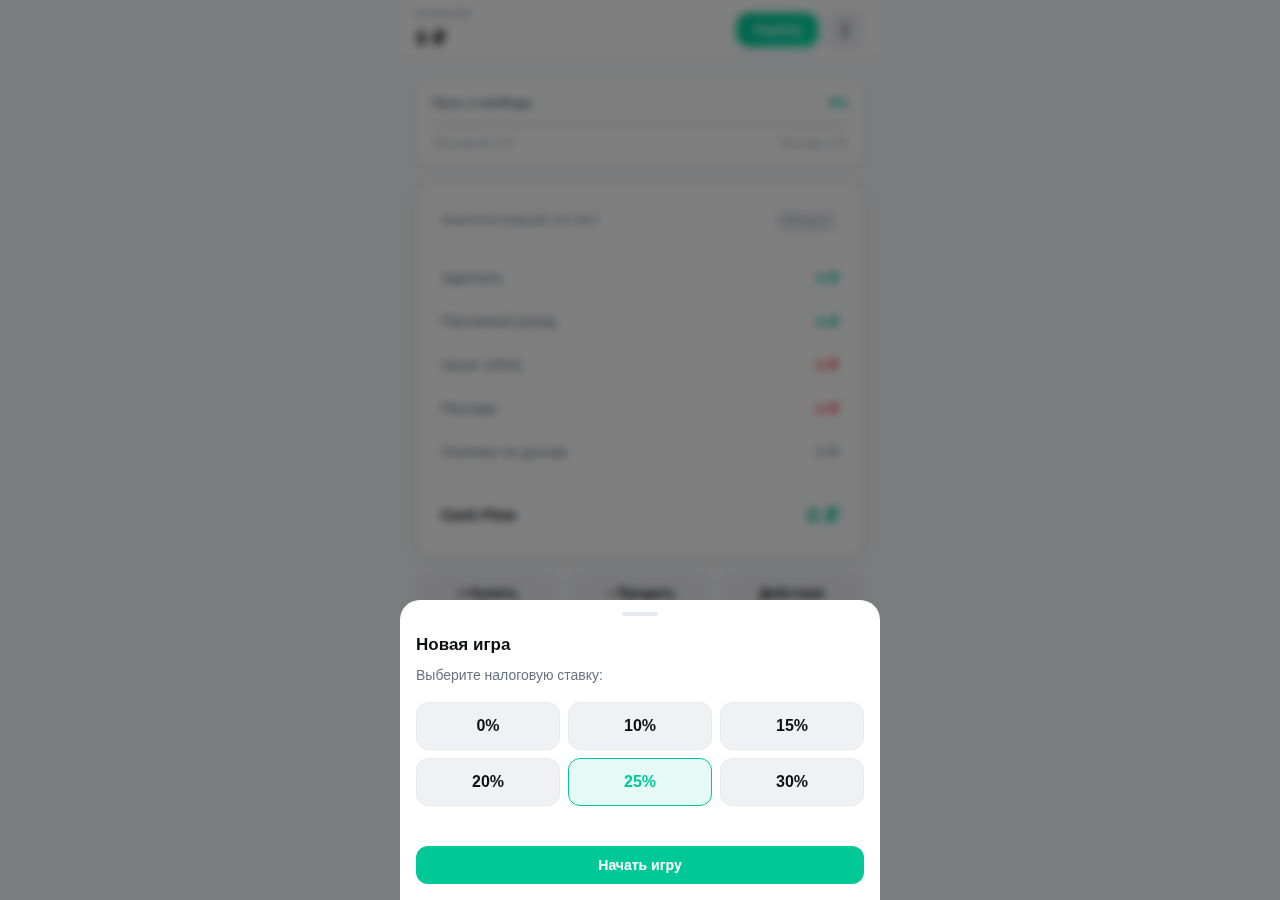
<file: index.html>
<!DOCTYPE html>
<html lang="ru">
<head>
  <meta charset="UTF-8" />
  <meta name="viewport" content="width=device-width, initial-scale=1.0, viewport-fit=cover" />
  <title>Cashflow</title>
  <link rel="icon" href="favicon.ico" />

  <link rel="stylesheet" href="css/variables.css" />
  <link rel="stylesheet" href="css/base.css" />
  <link rel="stylesheet" href="css/layout.css" />
  <link rel="stylesheet" href="css/components.css" />
  <link rel="stylesheet" href="css/modals.css" />
  <link rel="stylesheet" href="css/responsive.css" />
</head>
<body>

<div id="app">

  <!-- ── Header ── -->
  <header class="app-header">
    <div class="header-wallet">
      <span class="header-wallet-label">Кошелёк</span>
      <span class="header-wallet-amount amount" id="header-cash">0 ₽</span>
    </div>
    <div class="header-actions">
      <button class="btn-payday" id="btn-payday">PayDay</button>
      <div class="menu-wrapper">
        <button class="btn-icon" id="btn-menu" aria-label="Меню">
          <svg viewBox="0 0 24 24"><circle cx="12" cy="5" r="1.5" fill="currentColor"/><circle cx="12" cy="12" r="1.5" fill="currentColor"/><circle cx="12" cy="19" r="1.5" fill="currentColor"/></svg>
        </button>
        <div class="dropdown" id="dropdown-menu">
          <div class="dropdown-item" id="menu-new-game">
            <svg width="16" height="16" viewBox="0 0 24 24" fill="none" stroke="currentColor" stroke-width="2" stroke-linecap="round" stroke-linejoin="round"><path d="M3 12a9 9 0 1 0 18 0 9 9 0 0 0-18 0"/><path d="M12 8v4l3 3"/></svg>
            Новая игра
          </div>
        </div>
      </div>
    </div>
  </header>

  <!-- ── Screens ── -->
  <main>

    <!-- Cashflow -->
    <section class="screen active" id="screen-cashflow">
      <div id="freedom-block"></div>
      <div class="summary-card" id="summary-card">
        <div class="summary-card-header">
          <span class="summary-card-title">Финансовый отчёт</span>
          <span class="summary-card-month" id="summary-month">Месяц 0</span>
        </div>
        <div id="summary-rows"></div>
        <div class="summary-divider"></div>
        <div class="summary-total">
          <span class="summary-total-label">Cash Flow</span>
          <span class="summary-total-value amount" id="summary-cashflow">0 ₽</span>
        </div>
      </div>
      <div class="action-buttons">
        <button class="btn btn-secondary" id="btn-buy">+ Купить</button>
        <button class="btn btn-secondary" id="btn-sell">− Продать</button>
        <button class="btn btn-secondary" id="btn-action">Действие</button>
      </div>
    </section>

    <!-- Доходы -->
    <section class="screen" id="screen-income">
      <div class="section-title">Источники дохода</div>
      <div id="income-list"></div>
    </section>

    <!-- Расходы -->
    <section class="screen" id="screen-expense">
      <div class="section-title">Расходы</div>
      <div id="expense-list"></div>
    </section>

    <!-- Активы -->
    <section class="screen" id="screen-assets">
      <div class="section-title">Активы</div>
      <div id="assets-list"></div>
    </section>

    <!-- Пассивы -->
    <section class="screen" id="screen-liabilities">
      <div class="section-title">Пассивы (долги)</div>
      <div id="liabilities-list"></div>
    </section>

    <!-- История -->
    <section class="screen" id="screen-history">
      <div class="section-title">История транзакций</div>
      <div id="history-list"></div>
    </section>

  </main>

  <!-- ── Bottom navigation ── -->
  <nav class="bottom-nav">
    <button class="nav-item active" data-screen="cashflow">
      <svg viewBox="0 0 24 24"><rect x="3" y="3" width="7" height="7" rx="1"/><rect x="14" y="3" width="7" height="7" rx="1"/><rect x="3" y="14" width="7" height="7" rx="1"/><rect x="14" y="14" width="7" height="7" rx="1"/></svg>
      Отчёт
    </button>
    <button class="nav-item" data-screen="income">
      <svg viewBox="0 0 24 24"><polyline points="23 6 13.5 15.5 8.5 10.5 1 18"/><polyline points="17 6 23 6 23 12"/></svg>
      Доходы
    </button>
    <button class="nav-item" data-screen="expense">
      <svg viewBox="0 0 24 24"><polyline points="23 18 13.5 8.5 8.5 13.5 1 6"/><polyline points="17 18 23 18 23 12"/></svg>
      Расходы
    </button>
    <button class="nav-item" data-screen="assets">
      <svg viewBox="0 0 24 24"><circle cx="12" cy="12" r="10"/><path d="M12 6v6l4 2"/></svg>
      Активы
    </button>
    <button class="nav-item" data-screen="liabilities">
      <svg viewBox="0 0 24 24"><path d="M4 4h16v16H4z M9 9h6 M9 12h6 M9 15h4"/></svg>
      Пассивы
    </button>
    <button class="nav-item" data-screen="history">
      <svg viewBox="0 0 24 24"><polyline points="22 12 18 12 15 21 9 3 6 12 2 12"/></svg>
      История
    </button>
  </nav>

</div><!-- #app -->


<!-- ══════════════════════════════════════ MODALS ════════════════════════════════════════ -->

<!-- Новая игра -->
<div class="modal-overlay" id="overlay-newgame">
  <div class="modal">
    <div class="modal-handle"></div>
    <div class="modal-header">
      <span class="modal-title">Новая игра</span>
    </div>
    <div class="modal-body">
      <p style="font-size:14px;color:var(--text-2);margin-bottom:var(--space-md)">Выберите налоговую ставку:</p>
      <div class="tax-grid" id="tax-options">
        <button class="tax-option" data-rate="0">0%</button>
        <button class="tax-option" data-rate="0.1">10%</button>
        <button class="tax-option" data-rate="0.15">15%</button>
        <button class="tax-option" data-rate="0.2">20%</button>
        <button class="tax-option selected" data-rate="0.25">25%</button>
        <button class="tax-option" data-rate="0.3">30%</button>
      </div>
    </div>
    <div class="modal-footer">
      <button class="btn btn-primary" id="btn-start-game">Начать игру</button>
    </div>
  </div>
</div>

<!-- Действие -->
<div class="modal-overlay" id="overlay-action">
  <div class="modal">
    <div class="modal-handle"></div>
    <div class="modal-header">
      <span class="modal-title">Действие</span>
      <button class="modal-close" data-close="overlay-action">×</button>
    </div>
    <div class="modal-body">
      <div class="options-grid">
        <button class="option-btn" id="action-job">
          <span class="option-btn-icon">💼</span>
          <span class="option-btn-label">Работа</span>
        </button>
        <button class="option-btn" id="action-add-money">
          <span class="option-btn-icon">💵</span>
          <span class="option-btn-label">Деньги</span>
        </button>
        <button class="option-btn" id="action-loan">
          <span class="option-btn-icon">🏦</span>
          <span class="option-btn-label">Займ</span>
        </button>
        <button class="option-btn" id="action-child">
          <span class="option-btn-icon">👶</span>
          <span class="option-btn-label">Ребёнок</span>
        </button>
        <button class="option-btn" id="action-expense">
          <span class="option-btn-icon">💳</span>
          <span class="option-btn-label">Расход</span>
        </button>
        <button class="option-btn" id="action-pay-loan">
          <span class="option-btn-icon">✅</span>
          <span class="option-btn-label">Погасить долг</span>
        </button>
      </div>
    </div>
  </div>
</div>

<!-- Работа -->
<div class="modal-overlay" id="overlay-job">
  <div class="modal">
    <div class="modal-handle"></div>
    <div class="modal-header">
      <span class="modal-title">Работа / Должность</span>
      <button class="modal-close" data-close="overlay-job">×</button>
    </div>
    <div class="modal-body">
      <div class="form-group">
        <label class="form-label">Должность</label>
        <input class="form-input" id="job-title" type="text" placeholder="Менеджер, директор..." />
      </div>
      <div class="form-group">
        <label class="form-label">Зарплата в месяц</label>
        <input class="form-input" id="job-salary" type="number" inputmode="numeric" placeholder="50 000" />
      </div>
    </div>
    <div class="modal-footer">
      <button class="btn btn-secondary" data-close="overlay-job">Отмена</button>
      <button class="btn btn-primary" id="btn-save-job">Сохранить</button>
    </div>
  </div>
</div>

<!-- Добавить / снять деньги -->
<div class="modal-overlay" id="overlay-add-money">
  <div class="modal">
    <div class="modal-handle"></div>
    <div class="modal-header">
      <span class="modal-title">Добавить / Снять</span>
      <button class="modal-close" data-close="overlay-add-money">×</button>
    </div>
    <div class="modal-body">
      <div class="form-group">
        <label class="form-label">Сумма</label>
        <input class="form-input" id="add-money-amount" type="number" inputmode="numeric" placeholder="10 000" />
      </div>
      <div class="form-group">
        <label class="form-label">Описание (необязательно)</label>
        <input class="form-input" id="add-money-desc" type="text" placeholder="Бонус, подарок..." />
      </div>
    </div>
    <div class="modal-footer">
      <button class="btn btn-danger" id="btn-remove-money">Снять</button>
      <button class="btn btn-primary" id="btn-add-money">Добавить</button>
    </div>
  </div>
</div>

<!-- Займ -->
<div class="modal-overlay" id="overlay-loan">
  <div class="modal">
    <div class="modal-handle"></div>
    <div class="modal-header">
      <span class="modal-title">Взять займ</span>
      <button class="modal-close" data-close="overlay-loan">×</button>
    </div>
    <div class="modal-body">
      <div class="form-group">
        <label class="form-label">Название</label>
        <input class="form-input" id="loan-name" type="text" placeholder="Кредит на машину..." />
      </div>
      <div class="form-group">
        <label class="form-label">Сумма займа</label>
        <input class="form-input" id="loan-amount" type="number" inputmode="numeric" placeholder="100 000" />
      </div>
      <div class="form-group">
        <label class="form-label">Ежемесячный платёж</label>
        <input class="form-input" id="loan-payment" type="number" inputmode="numeric" placeholder="5 000" />
      </div>
    </div>
    <div class="modal-footer">
      <button class="btn btn-secondary" data-close="overlay-loan">Отмена</button>
      <button class="btn btn-primary" id="btn-save-loan">Взять займ</button>
    </div>
  </div>
</div>

<!-- Ребёнок -->
<div class="modal-overlay" id="overlay-child">
  <div class="modal">
    <div class="modal-handle"></div>
    <div class="modal-header">
      <span class="modal-title">Расходы на ребёнка</span>
      <button class="modal-close" data-close="overlay-child">×</button>
    </div>
    <div class="modal-body">
      <div class="form-group">
        <label class="form-label">Ежемесячные расходы</label>
        <input class="form-input" id="child-expense" type="number" inputmode="numeric" placeholder="15 000" />
      </div>
    </div>
    <div class="modal-footer">
      <button class="btn btn-secondary" data-close="overlay-child">Отмена</button>
      <button class="btn btn-primary" id="btn-save-child">Добавить</button>
    </div>
  </div>
</div>

<!-- Расход -->
<div class="modal-overlay" id="overlay-expense">
  <div class="modal">
    <div class="modal-handle"></div>
    <div class="modal-header">
      <span class="modal-title">Добавить расход</span>
      <button class="modal-close" data-close="overlay-expense">×</button>
    </div>
    <div class="modal-body">
      <div class="form-group">
        <label class="form-label">Название</label>
        <input class="form-input" id="expense-name" type="text" placeholder="Аренда, коммунальные..." />
      </div>
      <div class="form-group">
        <label class="form-label">Сумма в месяц</label>
        <input class="form-input" id="expense-amount" type="number" inputmode="numeric" placeholder="30 000" />
      </div>
    </div>
    <div class="modal-footer">
      <button class="btn btn-secondary" data-close="overlay-expense">Отмена</button>
      <button class="btn btn-primary" id="btn-save-expense">Добавить</button>
    </div>
  </div>
</div>

<!-- Погасить долг -->
<div class="modal-overlay" id="overlay-pay-loan">
  <div class="modal">
    <div class="modal-handle"></div>
    <div class="modal-header">
      <span class="modal-title">Погасить долг</span>
      <button class="modal-close" data-close="overlay-pay-loan">×</button>
    </div>
    <div class="modal-body">
      <div id="pay-loan-list"></div>
    </div>
  </div>
</div>

<!-- Купить актив -->
<div class="modal-overlay" id="overlay-buy">
  <div class="modal">
    <div class="modal-handle"></div>
    <div class="modal-header">
      <span class="modal-title" id="buy-modal-title">Купить актив</span>
      <button class="modal-close" data-close="overlay-buy">×</button>
    </div>
    <div class="modal-body">
      <div id="buy-step-category">
        <div class="options-grid">
          <button class="option-btn" data-category="stocks">
            <span class="option-btn-icon">📈</span>
            <span class="option-btn-label">Акции</span>
          </button>
          <button class="option-btn" data-category="realestate">
            <span class="option-btn-icon">🏠</span>
            <span class="option-btn-label">Недвижимость</span>
          </button>
          <button class="option-btn" data-category="metals">
            <span class="option-btn-icon">🥇</span>
            <span class="option-btn-label">Металлы</span>
          </button>
          <button class="option-btn" data-category="custom">
            <span class="option-btn-icon">💼</span>
            <span class="option-btn-label">Другое</span>
          </button>
        </div>
      </div>
      <div id="buy-step-asset" style="display:none">
        <div class="modal-back" id="buy-back-to-category">← Назад</div>
        <div id="buy-asset-list"></div>
      </div>
      <div id="buy-step-form" style="display:none">
        <div class="modal-back" id="buy-back-to-asset">← Назад</div>
        <div id="buy-form-content"></div>
      </div>
    </div>
    <div class="modal-footer" id="buy-modal-footer" style="display:none">
      <button class="btn btn-secondary" data-close="overlay-buy">Отмена</button>
      <button class="btn btn-primary" id="btn-confirm-buy">Купить</button>
    </div>
  </div>
</div>

<!-- Продать актив -->
<div class="modal-overlay" id="overlay-sell">
  <div class="modal">
    <div class="modal-handle"></div>
    <div class="modal-header">
      <span class="modal-title">Продать актив</span>
      <button class="modal-close" data-close="overlay-sell">×</button>
    </div>
    <div class="modal-body">
      <div id="sell-asset-list"></div>
    </div>
  </div>
</div>


<script src="js/state.js"></script>
<script src="js/storage.js"></script>
<script src="js/finance.js"></script>
<script src="js/data.js"></script>
<script src="js/ui.js"></script>
<script src="js/modals.js"></script>
<script src="js/app.js"></script>
</body>
</html>
</file>
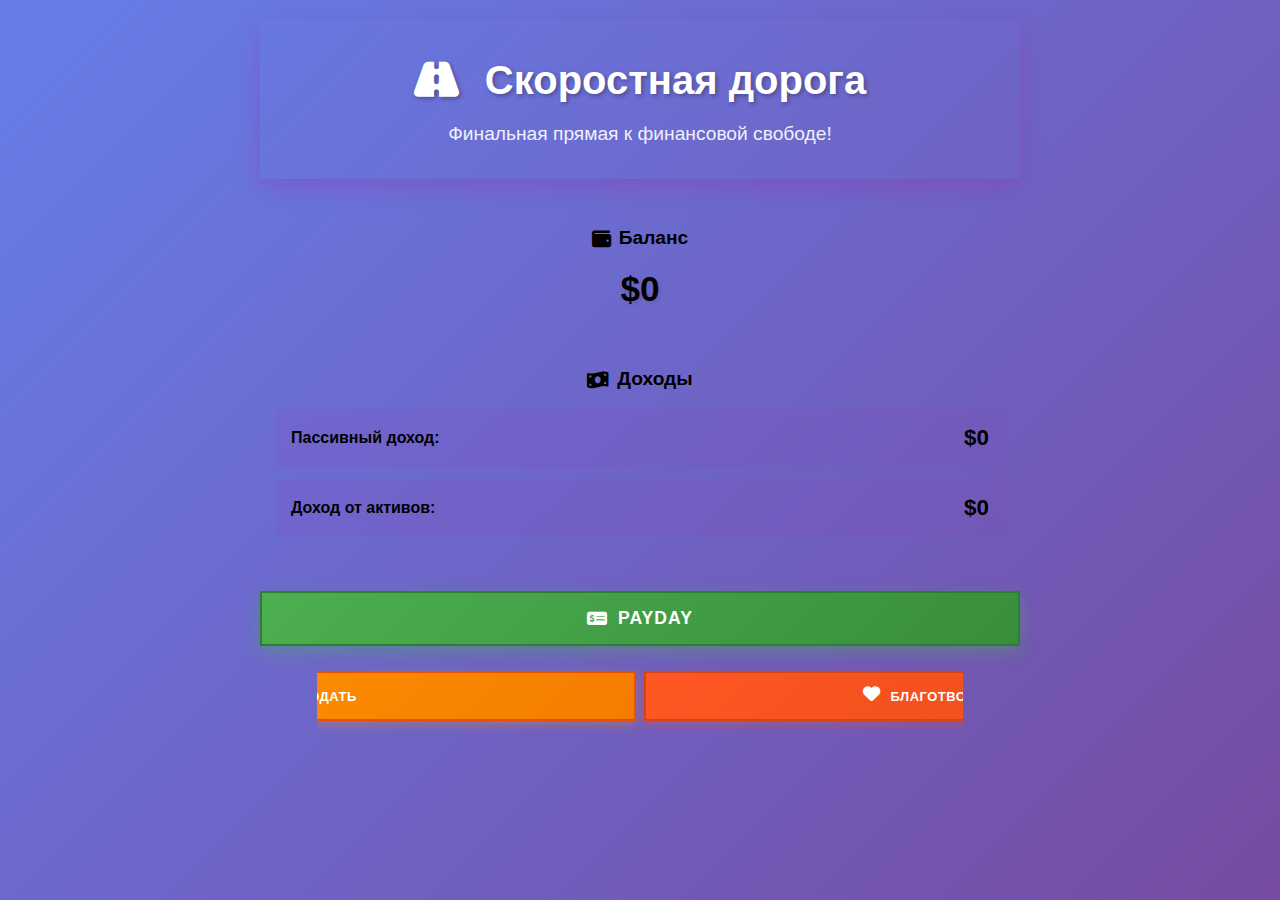
<file: speed-road.html>
<!DOCTYPE html>
<html lang="ru">
<head>
    <meta charset="UTF-8">
    <meta name="viewport" content="width=device-width, initial-scale=1.0">
    <title>Скоростная дорога - Cashflow2</title>
    
    <!-- Font Awesome -->
    <link rel="stylesheet" href="https://cdnjs.cloudflare.com/ajax/libs/font-awesome/6.0.0/css/all.min.css">
    
    <!-- CSS файлы -->
    <link rel="stylesheet" href="css/base.css">
    <link rel="stylesheet" href="css/layout.css">
    <link rel="stylesheet" href="css/components.css">
    <link rel="stylesheet" href="css/modals.css">
    <link rel="stylesheet" href="css/responsive.css">
    <link rel="stylesheet" href="css/dark-mode.css">
    <link rel="stylesheet" href="style.css">
    
    <style>
        body {
            margin: 0;
            padding: 0;
            background: linear-gradient(135deg, #667eea 0%, #764ba2 100%);
            min-height: 100vh;
            font-family: 'Segoe UI', Tahoma, Geneva, Verdana, sans-serif;
        }
        
        .speed-road-container {
            max-width: 800px;
            margin: 0 auto;
            padding: 20px;
            min-height: 100vh;
            display: flex;
            flex-direction: column;
        }
        
        .speed-road-header {
            text-align: center;
            margin-bottom: 30px;
            padding: 30px;
            background: linear-gradient(135deg, var(--primary-color), var(--primary-dark));
            color: white;
            border-radius: var(--border-radius);
            box-shadow: 0 8px 20px rgba(156, 39, 176, 0.3);
        }
        
        .speed-road-header h1 {
            margin: 0 0 10px 0;
            font-size: 2.5em;
            font-weight: 700;
            text-shadow: 2px 2px 4px rgba(0, 0, 0, 0.3);
        }
        
        .speed-road-header h1 i {
            color: var(--gold-color);
            margin-right: 15px;
        }
        
        .speed-road-subtitle {
            margin: 0;
            font-size: 1.2em;
            opacity: 0.9;
        }
        
        .speed-road-content {
            flex: 1;
            display: flex;
            flex-direction: column;
            gap: 20px;
        }
        
        .balance-card {
            background: var(--card-background);
            border: 2px solid var(--gold-color);
            border-radius: var(--border-radius);
            padding: 15px;
            box-shadow: var(--shadow-lg);
            text-align: center;
        }
        
        .balance-card h2 {
            margin: 0 0 10px 0;
            color: var(--primary-color);
            font-size: 1.2em;
            display: flex;
            align-items: center;
            justify-content: center;
            gap: 8px;
        }
        
        .balance-amount {
            font-size: 2.2em;
            font-weight: 700;
            color: var(--success-color);
            text-shadow: 2px 2px 4px rgba(0, 0, 0, 0.1);
        }
        
        .income-card {
            background: var(--card-background);
            border: 2px solid var(--primary-color);
            border-radius: var(--border-radius);
            padding: 15px;
            box-shadow: var(--shadow-sm);
        }
        
        .income-card h3 {
            margin: 0 0 15px 0;
            color: var(--primary-color);
            font-size: 1.2em;
            display: flex;
            align-items: center;
            justify-content: center;
            gap: 8px;
        }
        
        .income-row {
            display: flex;
            flex-direction: column;
            gap: 12px;
        }
        
        .income-item {
            display: flex;
            justify-content: space-between;
            align-items: center;
            padding: 12px 16px;
            background: linear-gradient(135deg, rgba(156, 39, 176, 0.1), rgba(156, 39, 176, 0.05));
            border-radius: var(--border-radius-small);
            border: 2px solid var(--primary-color);
        }
        
        .income-label {
            font-size: 1em;
            font-weight: 600;
            color: var(--primary-color);
        }
        
        .income-amount {
            font-size: 1.4em;
            font-weight: 700;
            color: var(--primary-color);
        }
        
        .income-amount.assets-income {
            color: var(--warning-color);
        }
        
        .actions-section {
            display: flex;
            flex-direction: column;
            align-items: center;
            gap: 15px;
            margin-top: 20px;
        }
        
        .action-buttons-row {
            display: flex;
            gap: 15px;
            justify-content: center;
            flex-wrap: wrap;
        }
        
        .action-buttons-row.compact {
            gap: 8px;
            flex-wrap: nowrap;
            overflow-x: auto;
            overflow-y: hidden;
            padding: 10px 0;
            -webkit-overflow-scrolling: touch;
            scrollbar-width: none; /* Firefox */
            -ms-overflow-style: none; /* IE/Edge */
            /* Улучшенная прокрутка для Android */
            overscroll-behavior-x: contain;
            scroll-behavior: smooth;
        }
        
        /* Скрываем скроллбар для WebKit браузеров */
        .action-buttons-row.compact::-webkit-scrollbar {
            display: none;
        }
        
        .action-button {
            border: none;
            padding: 15px 25px;
            border-radius: var(--border-radius);
            font-size: 1.1em;
            font-weight: 600;
            cursor: pointer;
            transition: all 0.3s ease;
            display: flex;
            align-items: center;
            gap: 10px;
            text-transform: uppercase;
            letter-spacing: 0.5px;
            min-width: 160px;
            justify-content: center;
        }
        
        .payday-button {
            background: linear-gradient(135deg, #4CAF50, #388E3C);
            color: white;
            border: none;
            padding: 15px 30px;
            border-radius: var(--border-radius);
            font-size: 1.1em;
            font-weight: 700;
            cursor: pointer;
            transition: all 0.3s ease;
            display: flex;
            align-items: center;
            gap: 10px;
            box-shadow: 0 6px 16px rgba(76, 175, 80, 0.4);
            border: 2px solid #2E7D32;
            text-transform: uppercase;
            letter-spacing: 1px;
            min-width: 160px;
            justify-content: center;
        }
        
        .payday-button:hover {
            background: linear-gradient(135deg, #66BB6A, #4CAF50);
            transform: translateY(-3px);
            box-shadow: 0 8px 20px rgba(76, 175, 80, 0.6);
        }
        
        .payday-button:active {
            transform: translateY(-1px);
            box-shadow: 0 4px 12px rgba(76, 175, 80, 0.4);
        }
        
        .payday-button:disabled {
            background: #ccc;
            cursor: not-allowed;
            transform: none;
            box-shadow: none;
        }
        
        .buy-button {
            background: linear-gradient(135deg, #2196F3, #1976D2);
            color: white;
            border: 2px solid #1565C0;
            box-shadow: 0 4px 12px rgba(33, 150, 243, 0.3);
        }
        
        .buy-button:hover {
            background: linear-gradient(135deg, #42A5F5, #2196F3);
            transform: translateY(-2px);
            box-shadow: 0 6px 16px rgba(33, 150, 243, 0.4);
        }
        
        .sell-button {
            background: linear-gradient(135deg, #FF9800, #F57C00);
            color: white;
            border: 2px solid #E65100;
            box-shadow: 0 4px 12px rgba(255, 152, 0, 0.3);
        }
        
        .sell-button:hover {
            background: linear-gradient(135deg, #FFB74D, #FF9800);
            transform: translateY(-2px);
            box-shadow: 0 6px 16px rgba(255, 152, 0, 0.4);
        }
        
        .charity-button {
            background: linear-gradient(135deg, #FF5722, #E64A19);
            color: white;
            border: 2px solid #D84315;
            box-shadow: 0 4px 12px rgba(255, 87, 34, 0.3);
        }
        
        .charity-button:hover {
            background: linear-gradient(135deg, #FF7043, #FF5722);
            transform: translateY(-2px);
            box-shadow: 0 6px 16px rgba(255, 87, 34, 0.4);
        }
        
        .life-events-button {
            background: linear-gradient(135deg, #9C27B0, #7B1FA2);
            color: white;
            border: 2px solid #6A1B9A;
            box-shadow: 0 4px 12px rgba(156, 39, 176, 0.3);
        }
        
        .life-events-button:hover {
            background: linear-gradient(135deg, #BA68C8, #9C27B0);
            transform: translateY(-2px);
            box-shadow: 0 6px 16px rgba(156, 39, 176, 0.4);
        }
        
        /* Компактные кнопки */
        .action-button.compact {
            padding: 12px 16px;
            font-size: 0.9em;
            min-width: 80px;
            flex-shrink: 0;
        }
        
        /* Специальная ширина для кнопки благотворительности */
        .action-button.charity-button.compact {
            min-width: 140px;
        }
        
        .action-button.compact i {
            font-size: 1.2em;
            margin-bottom: 4px;
        }
        
        .action-button.compact span {
            font-size: 0.9em;
            font-weight: 600;
        }
        
        /* Стили для модальных окон */
        .modal {
            display: none;
            position: fixed;
            z-index: 1000;
            left: 0;
            top: 0;
            width: 100%;
            height: 100%;
            background-color: rgba(0, 0, 0, 0.5);
            backdrop-filter: blur(5px);
        }
        
        .modal-content {
            background: var(--card-background);
            margin: 5% auto;
            padding: 30px;
            border-radius: var(--border-radius);
            width: 90%;
            max-width: 600px;
            box-shadow: 0 10px 30px rgba(0, 0, 0, 0.3);
            border: 2px solid var(--primary-color);
            position: relative;
            max-height: 90vh;
            overflow-y: auto;
            -webkit-overflow-scrolling: touch;
        }
        
        .close-btn {
            position: absolute;
            top: 15px;
            right: 20px;
            font-size: 28px;
            font-weight: bold;
            cursor: pointer;
            color: var(--text-color);
            background: none;
            border: none;
            transition: color 0.3s ease;
        }
        
        .close-btn:hover {
            color: var(--primary-color);
        }
        
        .modal-content h2 {
            margin: 0 0 25px 0;
            color: var(--primary-color);
            font-size: 1.8em;
            display: flex;
            align-items: center;
            gap: 10px;
        }
        
        .asset-categories {
            display: grid;
            grid-template-columns: repeat(auto-fit, minmax(150px, 1fr));
            gap: 20px;
        }
        
        .category-card {
            background: linear-gradient(135deg, rgba(156, 39, 176, 0.1), rgba(156, 39, 176, 0.05));
            border: 2px solid var(--primary-color);
            border-radius: var(--border-radius);
            padding: 20px;
            text-align: center;
            cursor: pointer;
            transition: all 0.3s ease;
        }
        
        .category-card:hover {
            background: linear-gradient(135deg, rgba(156, 39, 176, 0.2), rgba(156, 39, 176, 0.1));
            transform: translateY(-5px);
            box-shadow: 0 8px 20px rgba(156, 39, 176, 0.3);
        }
        
        .category-card i {
            font-size: 2.5em;
            color: var(--primary-color);
            margin-bottom: 10px;
        }
        
        .category-card h3 {
            margin: 10px 0 5px 0;
            color: var(--primary-color);
            font-size: 1.2em;
        }
        
        .category-card p {
            margin: 0;
            color: var(--text-color);
            font-size: 0.9em;
        }
        
        .assets-list {
            max-height: 400px;
            overflow-y: auto;
        }
        
        .asset-item {
            background: var(--card-background);
            border: 1px solid var(--border-color-light);
            border-radius: var(--border-radius-small);
            padding: 12px;
            margin-bottom: 8px;
            transition: all 0.3s ease;
            display: block;
        }
        
        .asset-item:hover {
            background: linear-gradient(135deg, rgba(255, 152, 0, 0.1), rgba(255, 152, 0, 0.05));
            border-color: #FF9800;
        }
        
        .asset-header {
            display: flex;
            justify-content: space-between;
            align-items: flex-start;
            margin-bottom: 8px;
        }
        
        .asset-info {
            flex: 1;
            min-width: 0;
        }
        
        .asset-name {
            font-weight: 600;
            color: var(--primary-color);
            margin-bottom: 4px;
            font-size: 0.95em;
            line-height: 1.3;
        }
        
        .asset-details {
            font-size: 0.8em;
            color: var(--text-color);
            margin-bottom: 8px;
        }
        
        .asset-price {
            font-weight: 700;
            color: #FF9800;
            font-size: 1.1em;
            white-space: nowrap;
            margin-left: 10px;
        }
        
        .asset-actions {
            display: flex;
            justify-content: flex-end;
            margin-top: 8px;
        }
        
        .sell-asset-btn {
            background: linear-gradient(135deg, #FF9800, #F57C00);
            color: white;
            border: none;
            padding: 8px 16px;
            border-radius: var(--border-radius-small);
            cursor: pointer;
            font-weight: 600;
            transition: all 0.3s ease;
        }
        
        .sell-asset-btn:hover {
            background: linear-gradient(135deg, #FFB74D, #FF9800);
            transform: translateY(-1px);
        }
        
        .buy-asset-btn {
            background: linear-gradient(135deg, #4CAF50, #388E3C);
            color: white;
            border: none;
            padding: 8px 12px;
            border-radius: var(--border-radius-small);
            cursor: pointer;
            font-weight: 600;
            transition: all 0.3s ease;
            font-size: 0.85em;
            white-space: nowrap;
        }
        
        .buy-asset-btn:hover {
            background: linear-gradient(135deg, #66BB6A, #4CAF50);
            transform: translateY(-1px);
        }
        
        .no-assets {
            text-align: center;
            color: var(--text-color);
            font-style: italic;
            padding: 40px 20px;
        }
        
        /* Стили для модального окна риска */
        .risk-modal-content {
            text-align: center;
            max-width: 500px;
        }
        
        .risk-result {
            padding: 30px 20px;
            margin: 20px 0;
            border-radius: var(--border-radius);
            font-size: 1.2em;
            font-weight: 600;
        }
        
        .risk-result.win {
            background: linear-gradient(135deg, rgba(76, 175, 80, 0.1), rgba(76, 175, 80, 0.05));
            border: 2px solid #4CAF50;
            color: #4CAF50;
        }
        
        .risk-result.fail {
            background: linear-gradient(135deg, rgba(244, 67, 54, 0.1), rgba(244, 67, 54, 0.05));
            border: 2px solid #F44336;
            color: #F44336;
        }
        
        .risk-result i {
            font-size: 3em;
            margin-bottom: 15px;
            display: block;
        }
        
        .risk-choice-content {
            padding: 20px;
            margin: 20px 0;
            background: linear-gradient(135deg, rgba(156, 39, 176, 0.1), rgba(156, 39, 176, 0.05));
            border: 2px solid var(--primary-color);
            border-radius: var(--border-radius);
            text-align: center;
        }
        
        .risk-choice-content h3 {
            color: var(--primary-color);
            margin-bottom: 15px;
            font-size: 1.3em;
        }
        
        .risk-choice-content p {
            color: var(--text-color);
            margin: 10px 0;
            line-height: 1.6;
        }
        
        .risk-modal-buttons {
            margin-top: 20px;
            display: flex;
            gap: 15px;
            justify-content: center;
            flex-wrap: wrap;
        }
        
        .risk-win-btn {
            background: linear-gradient(135deg, #4CAF50, #388E3C);
            color: white;
            border: none;
            padding: 15px 30px;
            border-radius: var(--border-radius);
            font-size: 1.1em;
            font-weight: 600;
            cursor: pointer;
            transition: all 0.3s ease;
            display: flex;
            align-items: center;
            gap: 10px;
            min-width: 120px;
            justify-content: center;
        }
        
        .risk-win-btn:hover {
            background: linear-gradient(135deg, #66BB6A, #4CAF50);
            transform: translateY(-2px);
            box-shadow: 0 6px 16px rgba(76, 175, 80, 0.4);
        }
        
        .risk-fail-btn {
            background: linear-gradient(135deg, #F44336, #D32F2F);
            color: white;
            border: none;
            padding: 15px 30px;
            border-radius: var(--border-radius);
            font-size: 1.1em;
            font-weight: 600;
            cursor: pointer;
            transition: all 0.3s ease;
            display: flex;
            align-items: center;
            gap: 10px;
            min-width: 120px;
            justify-content: center;
        }
        
        .risk-fail-btn:hover {
            background: linear-gradient(135deg, #EF5350, #F44336);
            transform: translateY(-2px);
            box-shadow: 0 6px 16px rgba(244, 67, 54, 0.4);
        }
        
        /* Стили для модального окна благотворительности */
        .charity-modal-content {
            text-align: center;
            max-width: 500px;
        }
        
        .charity-info {
            margin: 20px 0;
        }
        
        .charity-description {
            background: linear-gradient(135deg, rgba(255, 87, 34, 0.1), rgba(255, 87, 34, 0.05));
            border: 2px solid #FF5722;
            border-radius: var(--border-radius);
            padding: 25px;
            margin-bottom: 20px;
        }
        
        .charity-description h3 {
            color: #FF5722;
            margin-bottom: 15px;
            font-size: 1.4em;
        }
        
        .charity-description p {
            color: var(--text-color);
            margin: 10px 0;
            line-height: 1.6;
        }
        
        .charity-benefit {
            background: linear-gradient(135deg, rgba(76, 175, 80, 0.1), rgba(76, 175, 80, 0.05));
            border: 2px solid #4CAF50;
            border-radius: var(--border-radius-small);
            padding: 15px;
            margin-top: 15px;
            color: #4CAF50;
            font-size: 1.1em;
        }
        
        .charity-buttons {
            display: flex;
            gap: 15px;
            justify-content: center;
            flex-wrap: wrap;
            margin-top: 20px;
        }
        
        .charity-confirm-btn {
            background: linear-gradient(135deg, #FF5722, #E64A19);
            color: white;
            border: none;
            padding: 15px 25px;
            border-radius: var(--border-radius);
            font-size: 1.1em;
            font-weight: 600;
            cursor: pointer;
            transition: all 0.3s ease;
            display: flex;
            align-items: center;
            gap: 10px;
        }
        
        .charity-confirm-btn:hover {
            background: linear-gradient(135deg, #FF7043, #FF5722);
            transform: translateY(-2px);
            box-shadow: 0 6px 16px rgba(255, 87, 34, 0.4);
        }
        
        .charity-cancel-btn {
            background: linear-gradient(135deg, #9E9E9E, #757575);
            color: white;
            border: none;
            padding: 15px 25px;
            border-radius: var(--border-radius);
            font-size: 1.1em;
            font-weight: 600;
            cursor: pointer;
            transition: all 0.3s ease;
            display: flex;
            align-items: center;
            gap: 10px;
        }
        
        .charity-cancel-btn:hover {
            background: linear-gradient(135deg, #BDBDBD, #9E9E9E);
            transform: translateY(-2px);
            box-shadow: 0 6px 16px rgba(158, 158, 158, 0.4);
        }
        
        /* Стили для модального окна жизненных событий */
        .life-events-modal-content {
            text-align: center;
            max-width: 600px;
        }
        
        .life-events-info {
            margin: 10px 0;
        }
        
        .life-events-description {
            background: linear-gradient(135deg, rgba(156, 39, 176, 0.1), rgba(156, 39, 176, 0.05));
            border: 2px solid #9C27B0;
            border-radius: var(--border-radius);
            padding: 12px;
            margin-bottom: 10px;
        }
        
        .life-events-description h3 {
            color: #9C27B0;
            margin-bottom: 8px;
            font-size: 1.2em;
        }
        
        .life-events-description p {
            color: var(--text-color);
            margin: 5px 0;
            line-height: 1.4;
        }
        
        .life-events-options {
            display: flex;
            flex-direction: column;
            gap: 8px;
            margin: 15px 0;
        }
        
        .life-event-option {
            display: flex;
            align-items: center;
            background: var(--card-background);
            border: 2px solid var(--border-color-light);
            border-radius: var(--border-radius);
            padding: 12px;
            cursor: pointer;
            transition: all 0.3s ease;
            text-align: left;
        }
        
        .life-event-option:hover {
            background: linear-gradient(135deg, rgba(156, 39, 176, 0.1), rgba(156, 39, 176, 0.05));
            border-color: #9C27B0;
            transform: translateY(-2px);
            box-shadow: 0 4px 12px rgba(156, 39, 176, 0.2);
        }
        
        .event-icon {
            width: 45px;
            height: 45px;
            background: linear-gradient(135deg, #9C27B0, #7B1FA2);
            border-radius: 50%;
            display: flex;
            align-items: center;
            justify-content: center;
            margin-right: 15px;
            flex-shrink: 0;
        }
        
        .event-icon i {
            color: white;
            font-size: 1.2em;
        }
        
        .event-info {
            flex: 1;
        }
        
        .event-info h4 {
            color: var(--primary-color);
            margin: 0 0 3px 0;
            font-size: 1.1em;
        }
        
        .event-info p {
            color: var(--text-color);
            margin: 0 0 4px 0;
            font-size: 0.85em;
        }
        
        .event-cost {
            color: #F44336;
            font-weight: 600;
            font-size: 0.8em;
        }
        
        .life-events-buttons {
            margin-top: 20px;
        }
        
        .life-events-cancel-btn {
            background: linear-gradient(135deg, #9E9E9E, #757575);
            color: white;
            border: none;
            padding: 15px 25px;
            border-radius: var(--border-radius);
            font-size: 1.1em;
            font-weight: 600;
            cursor: pointer;
            transition: all 0.3s ease;
            display: flex;
            align-items: center;
            gap: 10px;
            margin: 0 auto;
        }
        
        .life-events-cancel-btn:hover {
            background: linear-gradient(135deg, #BDBDBD, #9E9E9E);
            transform: translateY(-2px);
            box-shadow: 0 6px 16px rgba(158, 158, 158, 0.4);
        }
        
        /* Стили для модального окна ввода цены */
        .price-modal-content {
            text-align: center;
            max-width: 500px;
        }
        
        .price-input-section {
            margin: 20px 0;
        }
        
        .business-info {
            background: linear-gradient(135deg, rgba(33, 150, 243, 0.1), rgba(33, 150, 243, 0.05));
            border: 2px solid #2196F3;
            border-radius: var(--border-radius);
            padding: 20px;
            margin-bottom: 20px;
            text-align: left;
        }
        
        .business-info h3 {
            color: #2196F3;
            margin: 0 0 10px 0;
            font-size: 1.3em;
        }
        
        .business-info p {
            color: var(--text-color);
            margin: 5px 0;
            font-size: 0.95em;
        }
        
        .price-input-group {
            margin: 20px 0;
        }
        
        .price-input-group label {
            display: block;
            color: var(--primary-color);
            font-weight: 600;
            margin-bottom: 10px;
            font-size: 1.1em;
        }
        
        .price-input-wrapper {
            position: relative;
            display: inline-block;
            width: 100%;
            max-width: 300px;
        }
        
        .price-input-wrapper .currency-symbol {
            position: absolute;
            left: 15px;
            top: 50%;
            transform: translateY(-50%);
            color: var(--primary-color);
            font-weight: 600;
            font-size: 1.2em;
            z-index: 1;
        }
        
        .price-input-wrapper input {
            width: 100%;
            padding: 15px 15px 15px 35px;
            border: 2px solid var(--primary-color);
            border-radius: var(--border-radius);
            font-size: 1.2em;
            font-weight: 600;
            text-align: right;
            background: var(--card-background);
            color: var(--text-color);
            transition: all 0.3s ease;
        }
        
        .price-input-wrapper input:focus {
            outline: none;
            border-color: #2196F3;
            box-shadow: 0 0 10px rgba(33, 150, 243, 0.3);
        }
        
        .price-suggestions {
            display: flex;
            flex-direction: column;
            gap: 10px;
            margin: 20px 0;
        }
        
        .price-suggestion-btn {
            background: linear-gradient(135deg, #9C27B0, #7B1FA2);
            color: white;
            border: none;
            padding: 12px 20px;
            border-radius: var(--border-radius-small);
            font-size: 0.9em;
            font-weight: 600;
            cursor: pointer;
            transition: all 0.3s ease;
        }
        
        .price-suggestion-btn:hover {
            background: linear-gradient(135deg, #BA68C8, #9C27B0);
            transform: translateY(-2px);
            box-shadow: 0 4px 12px rgba(156, 39, 176, 0.3);
        }
        
        .price-modal-buttons {
            display: flex;
            gap: 15px;
            justify-content: center;
            flex-wrap: wrap;
            margin-top: 20px;
        }
        
        .price-confirm-btn {
            background: linear-gradient(135deg, #4CAF50, #388E3C);
            color: white;
            border: none;
            padding: 15px 25px;
            border-radius: var(--border-radius);
            font-size: 1.1em;
            font-weight: 600;
            cursor: pointer;
            transition: all 0.3s ease;
            display: flex;
            align-items: center;
            gap: 10px;
        }
        
        .price-confirm-btn:hover {
            background: linear-gradient(135deg, #66BB6A, #4CAF50);
            transform: translateY(-2px);
            box-shadow: 0 6px 16px rgba(76, 175, 80, 0.4);
        }
        
        .price-cancel-btn {
            background: linear-gradient(135deg, #9E9E9E, #757575);
            color: white;
            border: none;
            padding: 15px 25px;
            border-radius: var(--border-radius);
            font-size: 1.1em;
            font-weight: 600;
            cursor: pointer;
            transition: all 0.3s ease;
            display: flex;
            align-items: center;
            gap: 10px;
        }
        
        .price-cancel-btn:hover {
            background: linear-gradient(135deg, #BDBDBD, #9E9E9E);
            transform: translateY(-2px);
            box-shadow: 0 6px 16px rgba(158, 158, 158, 0.4);
        }
        
        /* Анимации для уведомлений */
        @keyframes slideIn {
            from {
                transform: translateX(100%);
                opacity: 0;
            }
            to {
                transform: translateX(0);
                opacity: 1;
            }
        }
        
        @keyframes slideOut {
            from {
                transform: translateX(0);
                opacity: 1;
            }
            to {
                transform: translateX(100%);
                opacity: 0;
            }
        }
        
        /* Адаптивность */
        @media (max-width: 768px) {
            .speed-road-container {
                padding: 15px;
            }
            
            .speed-road-header h1 {
                font-size: 1.8em;
            }
            
            .balance-amount {
                font-size: 1.8em;
            }
            
            .income-amount {
                font-size: 1.3em;
            }
            
            .income-label {
                font-size: 0.9em;
            }
            
            .payday-button {
                padding: 12px 25px;
                font-size: 1em;
                min-width: 140px;
            }
            
            .action-button.compact {
                padding: 10px 12px;
                font-size: 0.8em;
                min-width: 70px;
            }
            
            /* Специальная ширина для кнопки благотворительности на планшетах */
            .action-button.charity-button.compact {
                min-width: 120px;
            }
            
            .action-button.compact i {
                font-size: 1.1em;
            }
            
            .action-button.compact span {
                font-size: 0.8em;
            }
            
            .action-buttons-row.compact {
                gap: 6px;
                padding: 8px 0;
                /* Дополнительные стили для Android */
                -webkit-overflow-scrolling: touch;
                overscroll-behavior-x: contain;
                scroll-snap-type: x mandatory;
            }
            
            .action-button.compact {
                scroll-snap-align: start;
                scroll-snap-stop: always;
            }
            
            .actions-section {
                gap: 12px;
                margin-top: 15px;
            }
            
            /* Стили для модального окна жизненных событий на планшетах */
            .life-events-modal-content {
                max-height: 90vh;
                overflow-y: auto;
                -webkit-overflow-scrolling: touch;
            }
            
            .life-events-options {
                gap: 6px;
            }
            
            .life-event-option {
                padding: 10px;
            }
            
            .event-icon {
                width: 40px;
                height: 40px;
            }
        }
        
        @media (max-width: 480px) {
            .speed-road-header h1 {
                font-size: 1.6em;
            }
            
            .balance-amount {
                font-size: 1.6em;
            }
            
            .income-amount {
                font-size: 1.1em;
            }
            
            .income-label {
                font-size: 0.8em;
            }
            
            .income-item {
                padding: 8px 12px;
            }
            
            .asset-item {
                padding: 10px;
                margin-bottom: 6px;
            }
            
            .asset-name {
                font-size: 0.9em;
            }
            
            .asset-details {
                font-size: 0.75em;
            }
            
            .asset-price {
                font-size: 1em;
            }
            
            .buy-asset-btn {
                padding: 6px 10px;
                font-size: 0.8em;
            }
            
            .payday-button {
                padding: 10px 20px;
                font-size: 0.9em;
                min-width: 120px;
            }
            
            .action-button.compact {
                padding: 8px 10px;
                font-size: 0.7em;
                min-width: 60px;
            }
            
            /* Специальная ширина для кнопки благотворительности на мобильных */
            .action-button.charity-button.compact {
                min-width: 100px;
                font-size: 0.65em;
            }
            
            .action-button.compact i {
                font-size: 1em;
            }
            
            .action-button.compact span {
                font-size: 0.75em;
            }
            
            .action-buttons-row.compact {
                gap: 4px;
                padding: 6px 0;
                /* Дополнительные стили для Android на маленьких экранах */
                -webkit-overflow-scrolling: touch;
                overscroll-behavior-x: contain;
                scroll-snap-type: x mandatory;
                /* Увеличиваем область прокрутки */
                padding-left: 5px;
                padding-right: 5px;
            }
            
            .action-button.compact {
                scroll-snap-align: start;
                scroll-snap-stop: always;
            }
            
            .actions-section {
                gap: 10px;
                margin-top: 12px;
            }
            
            .modal-content {
                padding: 15px;
                margin: 2% auto;
                width: 95%;
                max-height: 96vh;
                overflow-y: auto;
                -webkit-overflow-scrolling: touch;
            }
            
            /* Специальные стили для модального окна жизненных событий на мобильных */
            .life-events-modal-content {
                max-height: 96vh;
                overflow-y: auto;
                -webkit-overflow-scrolling: touch;
                padding: 15px;
            }
            
            .life-events-options {
                margin: 10px 0;
                gap: 6px;
            }
            
            .life-event-option {
                padding: 10px;
                flex-direction: column;
                text-align: center;
                gap: 6px;
            }
            
            .event-icon {
                width: 35px;
                height: 35px;
                margin-right: 0;
                margin-bottom: 6px;
            }
            
            .event-icon i {
                font-size: 1em;
            }
            
            .event-info h4 {
                font-size: 1em;
                margin-bottom: 4px;
            }
            
            .event-info p {
                font-size: 0.8em;
                margin-bottom: 3px;
            }
            
            .event-cost {
                font-size: 0.75em;
            }
            
            .asset-categories {
                grid-template-columns: 1fr;
                gap: 10px;
            }
            
            .asset-item {
                padding: 8px;
                margin-bottom: 5px;
            }
            
            .asset-name {
                font-size: 0.85em;
            }
            
            .asset-details {
                font-size: 0.7em;
            }
            
            .asset-price {
                font-size: 0.95em;
            }
            
            .buy-asset-btn {
                padding: 5px 8px;
                font-size: 0.75em;
            }
        }
        
        /* Дополнительные стили для очень маленьких экранов */
        @media (max-width: 320px) {
            .life-events-modal-content {
                max-height: 98vh;
                padding: 10px;
            }
            
            .life-events-options {
                gap: 4px;
                margin: 8px 0;
            }
            
            .life-event-option {
                padding: 8px;
                gap: 4px;
            }
            
            .event-icon {
                width: 30px;
                height: 30px;
            }
            
            .event-icon i {
                font-size: 0.9em;
            }
            
            .event-info h4 {
                font-size: 0.9em;
                margin-bottom: 3px;
            }
            
            .event-info p {
                font-size: 0.75em;
                margin-bottom: 2px;
            }
            
            .event-cost {
                font-size: 0.7em;
            }
            
            /* Адаптивные стили для модального окна ввода цены */
            .price-modal-content {
                padding: 15px;
                margin: 2% auto;
            }
            
            .business-info {
                padding: 15px;
                margin-bottom: 15px;
            }
            
            .business-info h3 {
                font-size: 1.1em;
            }
            
            .business-info p {
                font-size: 0.85em;
            }
            
            .price-input-wrapper {
                max-width: 100%;
            }
            
            .price-input-wrapper input {
                padding: 12px 12px 12px 30px;
                font-size: 1.1em;
            }
            
            .price-suggestions {
                gap: 8px;
                margin: 15px 0;
            }
            
            .price-suggestion-btn {
                padding: 10px 15px;
                font-size: 0.85em;
            }
            
            .price-modal-buttons {
                gap: 10px;
                margin-top: 15px;
            }
            
            .price-confirm-btn,
            .price-cancel-btn {
                padding: 12px 20px;
                font-size: 1em;
            }
        }
    </style>
</head>
<body>
    <div class="speed-road-container">
        <div class="speed-road-header">
            <h1><i class="fas fa-road"></i> Скоростная дорога</h1>
            <p class="speed-road-subtitle">Финальная прямая к финансовой свободе!</p>
        </div>
        
        <div class="speed-road-content">
            <div class="balance-card">
                <h2><i class="fas fa-wallet"></i> Баланс</h2>
                <div class="balance-amount" id="speed-road-balance">$0</div>
            </div>
            
            <div class="income-card">
                <h3><i class="fas fa-money-bill-wave"></i> Доходы</h3>
                <div class="income-row">
                    <div class="income-item">
                        <span class="income-label">Пассивный доход:</span>
                        <span class="income-amount" id="speed-road-income">$0</span>
                    </div>
                    <div class="income-item">
                        <span class="income-label">Доход от активов:</span>
                        <span class="income-amount assets-income" id="speed-road-assets-income">$0</span>
                    </div>
                </div>
            </div>
            
            <div class="actions-section">
                <button id="speed-road-payday-btn" class="action-button payday-button">
                    <i class="fas fa-money-check-alt"></i>
                    PAYDAY
                </button>
                
                <div class="action-buttons-row compact">
                    <button id="speed-road-buy-btn" class="action-button buy-button compact">
                        <i class="fas fa-shopping-cart"></i>
                        <span>Купить</span>
                    </button>
                    <button id="speed-road-sell-btn" class="action-button sell-button compact">
                        <i class="fas fa-dollar-sign"></i>
                        <span>Продать</span>
                    </button>
                    <button id="speed-road-charity-btn" class="action-button charity-button compact">
                        <i class="fas fa-heart"></i>
                        <span>Благотворительность</span>
                    </button>
                    <button id="speed-road-life-events-btn" class="action-button life-events-button compact">
                        <i class="fas fa-exclamation-triangle"></i>
                        <span>События</span>
                    </button>
                </div>
            </div>
        </div>
    </div>
    
    <!-- Модальное окно для покупки активов -->
    <div id="speed-road-buy-modal" class="modal">
        <div class="modal-content">
            <button class="close-btn">&times;</button>
            <h2><i class="fas fa-shopping-cart"></i> Купить бизнес</h2>
            
            <div class="assets-list" id="speed-road-buy-list">
                <!-- Список будет заполнен динамически -->
            </div>
        </div>
    </div>
    
    <!-- Модальное окно для ввода цены покупки -->
    <div id="speed-road-price-modal" class="modal">
        <div class="modal-content price-modal-content">
            <button class="close-btn">&times;</button>
            <h2><i class="fas fa-dollar-sign"></i> Укажите цену покупки</h2>
            
            <div class="price-input-section">
                <div class="business-info" id="price-modal-business-info">
                    <!-- Информация о бизнесе будет заполнена динамически -->
                </div>
                
                <div class="price-input-group">
                    <label for="custom-price-input">Цена покупки:</label>
                    <div class="price-input-wrapper">
                        <span class="currency-symbol">$</span>
                        <input type="number" id="custom-price-input" placeholder="0" min="1" step="1000">
                    </div>
                </div>
                
            </div>
            
            <div class="price-modal-buttons">
                <button class="price-confirm-btn" onclick="confirmCustomPrice()">
                    <i class="fas fa-check"></i>
                    Купить
                </button>
                <button class="price-cancel-btn" onclick="closePriceModal()">
                    <i class="fas fa-times"></i>
                    Отмена
                </button>
            </div>
        </div>
    </div>
    
    <!-- Модальное окно для продажи активов -->
    <div id="speed-road-sell-modal" class="modal">
        <div class="modal-content">
            <button class="close-btn">&times;</button>
            <h2><i class="fas fa-dollar-sign"></i> Продать актив</h2>
            
            <div class="assets-list" id="speed-road-assets-list">
                <div class="no-assets">У вас нет активов для продажи</div>
            </div>
        </div>
    </div>
    
    <!-- Модальное окно для ввода цены продажи -->
    <div id="speed-road-sell-price-modal" class="modal">
        <div class="modal-content price-modal-content">
            <button class="close-btn">&times;</button>
            <h2><i class="fas fa-dollar-sign"></i> Укажите цену продажи</h2>
            
            <div class="price-input-section">
                <div class="business-info" id="sell-price-modal-business-info">
                    <!-- Информация о бизнесе будет заполнена динамически -->
                </div>
                
                <div class="price-input-group">
                    <label for="custom-sell-price-input">Цена продажи:</label>
                    <div class="price-input-wrapper">
                        <span class="currency-symbol">$</span>
                        <input type="number" id="custom-sell-price-input" placeholder="0" min="1" step="1000">
                    </div>
                </div>
                
            </div>
            
            <div class="price-modal-buttons">
                <button class="price-confirm-btn" onclick="confirmCustomSellPrice()">
                    <i class="fas fa-check"></i>
                    Продать
                </button>
                <button class="price-cancel-btn" onclick="closeSellPriceModal()">
                    <i class="fas fa-times"></i>
                    Отмена
                </button>
            </div>
        </div>
    </div>
    
    <!-- Модальное окно выбора результата рискового бизнеса -->
    <div id="speed-road-risk-modal" class="modal">
        <div class="modal-content risk-modal-content">
            <h2 id="risk-modal-title"><i class="fas fa-dice"></i> Выберите результат инвестиции</h2>
            
            <div class="risk-choice-content" id="risk-choice-content">
                <!-- Содержимое будет заполнено динамически -->
            </div>
            
            <div class="risk-modal-buttons">
                <button class="risk-win-btn" id="risk-win-btn" onclick="confirmRiskChoice('win')">
                    <i class="fas fa-trophy"></i>
                    Вин
                </button>
                <button class="risk-fail-btn" id="risk-fail-btn" onclick="confirmRiskChoice('fail')">
                    <i class="fas fa-times-circle"></i>
                    Фэйл
                </button>
            </div>
        </div>
    </div>
    
    <!-- Модальное окно благотворительности -->
    <div id="speed-road-charity-modal" class="modal">
        <div class="modal-content charity-modal-content">
            <button class="close-btn">&times;</button>
            <h2><i class="fas fa-heart"></i> Благотворительность</h2>
            
            <div class="charity-info">
                <div class="charity-description">
                    <i class="fas fa-heart" style="color: #FF5722; font-size: 2em; margin-bottom: 15px;"></i>
                    <h3>Помощь нуждающимся</h3>
                    <p>Пожертвование в размере <strong>$100,000</strong> поможет многим людям!</p>
                    <br>
                    <p>В благодарность за ваше доброе дело, вы получите особую привилегию:</p>
                    <div class="charity-benefit">
                        <i class="fas fa-dice" style="color: #4CAF50; font-size: 1.5em;"></i>
                        <strong>Возможность бросать 1, 2 или 3 кубика до конца игры!</strong>
                    </div>
                </div>
            </div>
            
            <div class="charity-buttons">
                <button class="charity-confirm-btn" onclick="confirmCharity()">
                    <i class="fas fa-heart"></i>
                    Пожертвовать $100,000
                </button>
                <button class="charity-cancel-btn" onclick="closeCharityModal()">
                    <i class="fas fa-times"></i>
                    Отмена
                </button>
            </div>
        </div>
    </div>
    
    <!-- Модальное окно жизненных событий -->
    <div id="speed-road-life-events-modal" class="modal">
        <div class="modal-content life-events-modal-content">
            <button class="close-btn">&times;</button>
            <h2><i class="fas fa-exclamation-triangle"></i> Жизненные события</h2>
            
            <div class="life-events-info">
                <div class="life-events-description">
                    <i class="fas fa-exclamation-triangle" style="color: #9C27B0; font-size: 1.5em; margin-bottom: 8px;"></i>
                    <h3>Выберите событие</h3>
                    <p>Жизнь полна неожиданностей. Выберите одно из событий:</p>
                </div>
            </div>
            
            <div class="life-events-options">
                <div class="life-event-option" onclick="selectLifeEvent('lawsuit')">
                    <div class="event-icon">
                        <i class="fas fa-gavel"></i>
                    </div>
                    <div class="event-info">
                        <h4>Судебный иск</h4>
                        <p>Потеряете половину всех денег</p>
                        <div class="event-cost">-50% от баланса</div>
                    </div>
                </div>
                
                <div class="life-event-option" onclick="selectLifeEvent('tax_audit')">
                    <div class="event-icon">
                        <i class="fas fa-search-dollar"></i>
                    </div>
                    <div class="event-info">
                        <h4>Налоговая проверка</h4>
                        <p>Потеряете половину всех денег</p>
                        <div class="event-cost">-50% от баланса</div>
                    </div>
                </div>
                
                <div class="life-event-option" onclick="selectLifeEvent('divorce')">
                    <div class="event-icon">
                        <i class="fas fa-heart-broken"></i>
                    </div>
                    <div class="event-info">
                        <h4>Развод</h4>
                        <p>Потеряете все свои деньги</p>
                        <div class="event-cost">-100% от баланса</div>
                    </div>
                </div>
            </div>
            
            <div class="life-events-buttons">
                <button class="life-events-cancel-btn" onclick="closeLifeEventsModal()">
                    <i class="fas fa-times"></i>
                    Отмена
                </button>
            </div>
        </div>
    </div>
    
    <script>
        // Получаем данные из URL параметров
        function getUrlParams() {
            const urlParams = new URLSearchParams(window.location.search);
            return {
                balance: urlParams.get('balance') || '0',
                income: urlParams.get('income') || '0',
                assets: urlParams.get('assets') || '0'
            };
        }
        
        // Функция расчета доходов от активов
        function calculateAssetIncome() {
            const params = getUrlParams();
            const assetsIncome = parseInt(params.assets) || 0;
            const passiveIncome = parseInt(params.income) || 0;
            
            return {
                totalIncome: passiveIncome + assetsIncome,
                passiveIncome: passiveIncome,
                assetsIncome: assetsIncome
            };
        }
        
        // Обновляем отображение данных
        function updateDisplay() {
            const params = getUrlParams();
            document.getElementById('speed-road-balance').textContent = '$' + parseInt(params.balance).toLocaleString();
            document.getElementById('speed-road-income').textContent = '$' + parseInt(params.income).toLocaleString();
            
            // Обновляем доход от активов
            updateAssetsIncomeDisplay();
        }
        
        // Обновляем отображение дохода от активов
        function updateAssetsIncomeDisplay() {
            const totalAssetsIncome = currentAssets.reduce((total, asset) => {
                return total + (asset.income || 0);
            }, 0);
            document.getElementById('speed-road-assets-income').textContent = '$' + totalAssetsIncome.toLocaleString();
        }
        
        // Функция PayDay
        function speedRoadPayday() {
            const incomeData = calculateAssetIncome();
            
            // Рассчитываем доходы от активов, купленных на скоростной дороге
            let speedRoadAssetsIncome = 0;
            currentAssets.forEach(asset => {
                // Учитываем только месячные доходы (не единоразовые)
                if (!asset.isOneTime) {
                    speedRoadAssetsIncome += asset.income;
                }
            });
            
            const totalIncome = incomeData.totalIncome + speedRoadAssetsIncome;
            
            if (totalIncome <= 0) {
                alert('У вас нет доходов для получения зарплаты!');
                return;
            }
            
            // Получаем текущий баланс
            const params = getUrlParams();
            let currentBalance = parseInt(params.balance) || 0;
            
            // Добавляем доход к балансу
            const newBalance = currentBalance + totalIncome;
            
            // Обновляем отображение баланса
            document.getElementById('speed-road-balance').textContent = '$' + newBalance.toLocaleString();
            
            // Показываем уведомление
            const notification = document.createElement('div');
            notification.style.cssText = `
                position: fixed;
                top: 20px;
                right: 20px;
                background: linear-gradient(135deg, #4CAF50, #388E3C);
                color: white;
                padding: 15px 25px;
                border-radius: 10px;
                font-weight: 600;
                box-shadow: 0 4px 12px rgba(76, 175, 80, 0.4);
                z-index: 1000;
                animation: slideIn 0.3s ease;
            `;
            
            notification.innerHTML = `
                <i class="fas fa-money-check-alt" style="margin-right: 10px;"></i>
                Получена зарплата: $${totalIncome.toLocaleString()}
            `;
            
            document.body.appendChild(notification);
            
            // Убираем уведомление через 3 секунды
            setTimeout(() => {
                notification.style.animation = 'slideOut 0.3s ease';
                setTimeout(() => {
                    document.body.removeChild(notification);
                }, 300);
            }, 3000);
            
            // Обновляем URL с новым балансом
            const newUrl = `speed-road.html?balance=${newBalance}&income=${params.income}&assets=${params.assets}`;
            window.history.replaceState({}, document.title, newUrl);
        }
        
        // Данные для бизнесов
        const speedRoadBusinesses = [
            { name: 'Семейная сеть ресторанов', price: 300000, income: 14000 },
            { name: 'Франшиза закусочной', price: 300000, income: 9500 },
            { name: 'Ресторан быстрого питания', price: 120000, income: 5000 },
            { name: 'Компания коммунальных услуг', price: 200000, income: 10000 },
            { name: 'Завод запчастей для грузовиков', price: 150000, income: 5000 },
            { name: 'Золотой рудник', price: 150000, income: 25000, isRisky: true },
            { name: 'Франшиза куриных гриль баров', price: 300000, income: 10000 },
            { name: 'Салон красоты', price: 250000, income: 10000 },
            { name: 'Автомастерская местная', price: 150000, income: 6000 },
            { name: 'Газпром (вечный)', price: 300000, income: 75000, isRisky: true },
            { name: 'Автомастерская', price: 150000, income: 6000 },
            { name: 'IPO IT компании', price: 25000, income: 500000 },
            { name: '60 квартирный дом', price: 300000, income: 8000 },
            { name: 'Франшиза пиццерии (вечная)', price: 225000, income: 7000 },
            { name: 'Склад на 200 хранилище', price: 200000, income: 6000 },
            { name: 'IPO биотехнические компании', price: 50000, income: 500000 },
            { name: 'Химчистка', price: 100000, income: 3000 },
            { name: 'Рекламное агентство кухонной посуды', price: 225000, income: 50000, isRisky: true }
        ];
        
        let currentAssets = []; // Массив для хранения купленных активов
        let hasCharityBonus = false; // Флаг наличия бонуса благотворительности
        
        // Функция открытия модального окна покупки
        function openBuyModal() {
            const modal = document.getElementById('speed-road-buy-modal');
            const assetsList = document.getElementById('speed-road-buy-list');
            
            if (modal && assetsList) {
                // Очищаем список
                assetsList.innerHTML = '';
                
                // Создаем элементы для каждого бизнеса
                speedRoadBusinesses.forEach((business, index) => {
                    const assetItem = document.createElement('div');
                    assetItem.className = 'asset-item';
                    
                    // Определяем тип дохода
                    const incomeType = business.income >= 50000 ? 'единоразовый' : 'месячный';
                    const incomeText = business.income >= 50000 ? 
                        `Доход: $${business.income.toLocaleString()} (${incomeType})` : 
                        `Доход: $${business.income.toLocaleString()}/${incomeType}`;
                    
                    assetItem.innerHTML = `
                        <div class="asset-header">
                            <div class="asset-info">
                                <div class="asset-name">${business.name}</div>
                                <div class="asset-details">${incomeText}</div>
                            </div>
                            <div class="asset-price">$${business.price.toLocaleString()}</div>
                        </div>
                        <div class="asset-actions">
                            <button class="buy-asset-btn" onclick="buyAsset(${index})">
                                <i class="fas fa-shopping-cart"></i>
                                Купить
                            </button>
                        </div>
                    `;
                    assetsList.appendChild(assetItem);
                });
                
                modal.style.display = 'block';
            }
        }
        
        // Функция открытия модального окна продажи
        function openSellModal() {
            const modal = document.getElementById('speed-road-sell-modal');
            const assetsList = document.getElementById('speed-road-assets-list');
            
            if (modal && assetsList) {
                // Очищаем список
                assetsList.innerHTML = '';
                
                if (currentAssets.length === 0) {
                    assetsList.innerHTML = '<div class="no-assets">У вас нет активов для продажи</div>';
                } else {
                    currentAssets.forEach((asset, index) => {
                        const assetItem = document.createElement('div');
                        assetItem.className = 'asset-item';
                        
                        // Определяем тип дохода для отображения
                        const incomeType = asset.isOneTime ? 'единоразовый' : 'месяц';
                        const incomeText = asset.isOneTime ? 
                            `Доход: $${asset.income.toLocaleString()} (${incomeType})` : 
                            `Доход: $${asset.income.toLocaleString()}/${incomeType}`;
                        
                        const sellPrice = asset.price * 2;
                        assetItem.innerHTML = `
                            <div class="asset-info">
                                <div class="asset-name">${asset.name}</div>
                                <div class="asset-details">${incomeText}</div>
                                <div class="asset-details" style="color: #4CAF50; font-weight: 600;">Продать за: $${sellPrice.toLocaleString()}</div>
                            </div>
                            <div class="asset-price">$${asset.price.toLocaleString()}</div>
                            <button class="sell-asset-btn" onclick="sellAsset(${index})">
                                <i class="fas fa-dollar-sign"></i>
                                Продать
                            </button>
                        `;
                        assetsList.appendChild(assetItem);
                    });
                }
                
                modal.style.display = 'block';
            }
        }
        
        // Функция покупки актива
        function buyAsset(assetIndex) {
            const asset = speedRoadBusinesses[assetIndex];
            
            if (!asset) {
                alert('Бизнес не найден!');
                return;
            }
            
            // Открываем модальное окно для ввода цены
            openPriceModal(asset, assetIndex);
        }
        
        // Функция открытия модального окна ввода цены
        function openPriceModal(asset, assetIndex) {
            const modal = document.getElementById('speed-road-price-modal');
            const businessInfo = document.getElementById('price-modal-business-info');
            const priceInput = document.getElementById('custom-price-input');
            
            if (modal && businessInfo && priceInput) {
                // Заполняем информацию о бизнесе
                const incomeType = asset.income >= 50000 ? 'единоразовый' : 'месячный';
                const incomeText = asset.income >= 50000 ? 
                    `Доход: $${asset.income.toLocaleString()} (${incomeType})` : 
                    `Доход: $${asset.income.toLocaleString()}/${incomeType}`;
                
                businessInfo.innerHTML = `
                    <h3>${asset.name}</h3>
                    <p><strong>Рекомендуемая цена:</strong> $${asset.price.toLocaleString()}</p>
                    <p><strong>${incomeText}</strong></p>
                    ${asset.isRisky ? '<p style="color: #FF9800;"><strong>⚠️ Рисковый бизнес</strong></p>' : ''}
                `;
                
                // Устанавливаем рекомендуемую цену по умолчанию
                priceInput.value = asset.price;
                
                // Сохраняем данные для использования при подтверждении
                currentAssetForPurchase = asset;
                currentAssetIndexForPurchase = assetIndex;
                
                // Закрываем модальное окно покупки и открываем ввод цены
                closeModal('speed-road-buy-modal');
                modal.style.display = 'block';
                
                // Фокусируемся на поле ввода
                setTimeout(() => {
                    priceInput.focus();
                    priceInput.select();
                }, 100);
            }
        }
        
        // Переменные для хранения данных о покупке
        let currentAssetForPurchase = null;
        let currentAssetIndexForPurchase = null;
        
        
        // Функция подтверждения покупки с кастомной ценой
        function confirmCustomPrice() {
            if (!currentAssetForPurchase) return;
            
            const priceInput = document.getElementById('custom-price-input');
            if (!priceInput) return;
            
            const customPrice = parseInt(priceInput.value);
            
            if (!customPrice || customPrice <= 0) {
                alert('Введите корректную цену покупки!');
                return;
            }
            
            const params = getUrlParams();
            const currentBalance = parseInt(params.balance) || 0;
            
            if (currentBalance < customPrice) {
                alert(`Недостаточно средств! Нужно: $${customPrice.toLocaleString()}, есть: $${currentBalance.toLocaleString()}`);
                return;
            }
            
            // Создаем копию актива с кастомной ценой
            const assetWithCustomPrice = {
                ...currentAssetForPurchase,
                price: customPrice
            };
            
            // Если это рисковый бизнес, показываем результат
            if (assetWithCustomPrice.isRisky) {
                showRiskResult(assetWithCustomPrice, currentBalance, params);
            } else {
                // Обычная покупка (не рисковый бизнес)
                buyAssetNormal(assetWithCustomPrice, currentBalance, params);
            }
            
            // Закрываем модальное окно
            closePriceModal();
        }
        
        // Функция закрытия модального окна ввода цены
        function closePriceModal() {
            const modal = document.getElementById('speed-road-price-modal');
            if (modal) {
                modal.style.display = 'none';
            }
            
            // Очищаем данные
            currentAssetForPurchase = null;
            currentAssetIndexForPurchase = null;
        }
        
        // Функция обычной покупки актива
        function buyAssetNormal(asset, currentBalance, params) {
            // Проверяем, единоразовый ли это доход (IPO)
            const isOneTimeIncome = asset.income >= 50000;
            
            // Добавляем актив к списку
            currentAssets.push({
                name: asset.name,
                price: asset.price,
                income: asset.income,
                isOneTime: isOneTimeIncome
            });
            
            // Обновляем баланс
            let newBalance = currentBalance - asset.price;
            
            // Если это единоразовый доход (IPO), сразу добавляем доход к балансу
            if (isOneTimeIncome) {
                newBalance += asset.income;
                showNotification(`Куплен бизнес: ${asset.name} за $${asset.price.toLocaleString()}. Получен единоразовый доход: $${asset.income.toLocaleString()}`, 'success');
            } else {
                showNotification(`Куплен бизнес: ${asset.name} за $${asset.price.toLocaleString()}`, 'success');
            }
            
            document.getElementById('speed-road-balance').textContent = '$' + newBalance.toLocaleString();
            
            // Обновляем отображение дохода от активов
            updateAssetsIncomeDisplay();
            
            // Обновляем URL
            const newUrl = `speed-road.html?balance=${newBalance}&income=${params.income}&assets=${params.assets}`;
            window.history.replaceState({}, document.title, newUrl);
            
            // Закрываем модальное окно
            closeModal('speed-road-buy-modal');
        }
        
        // Переменная для хранения данных о текущем рисковом бизнесе
        let currentRiskAsset = null;
        let currentRiskBalance = 0;
        let currentRiskParams = null;
        
        // Функция показа выбора результата рискового бизнеса
        function showRiskResult(asset, currentBalance, params) {
            // Сохраняем данные для использования в функции подтверждения
            currentRiskAsset = asset;
            currentRiskBalance = currentBalance;
            currentRiskParams = params;
            
            const riskModal = document.getElementById('speed-road-risk-modal');
            const riskTitle = document.getElementById('risk-modal-title');
            const riskContent = document.getElementById('risk-choice-content');
            
            riskTitle.innerHTML = '<i class="fas fa-dice"></i> Выберите результат инвестиции';
            riskContent.innerHTML = `
                <h3>${asset.name}</h3>
                <p><strong>Взнос:</strong> $${asset.price.toLocaleString()}</p>
                <p><strong>Потенциальный доход:</strong> $${asset.income.toLocaleString()}/месяц</p>
                <br>
                <p>Выберите, как сложится эта инвестиция:</p>
            `;
            
            // Закрываем модальное окно покупки и открываем выбор
            closeModal('speed-road-buy-modal');
            riskModal.style.display = 'block';
        }
        
        // Функция подтверждения выбора результата
        function confirmRiskChoice(choice) {
            if (!currentRiskAsset) return;
            
            const asset = currentRiskAsset;
            const currentBalance = currentRiskBalance;
            const params = currentRiskParams;
            
            if (choice === 'win') {
                // Вин - добавляем бизнес в активы
                currentAssets.push({
                    name: asset.name,
                    price: asset.price,
                    income: asset.income,
                    isOneTime: false
                });
                
                showNotification(`Успешная инвестиция в ${asset.name}! Получен месячный доход: $${asset.income.toLocaleString()}`, 'success');
            } else {
                // Фэйл - деньги списываются, бизнес НЕ добавляется
                showNotification(`Инвестиция в ${asset.name} провалилась. Потеряно: $${asset.price.toLocaleString()}`, 'error');
            }
            
            // Списываем деньги в любом случае
            const newBalance = currentBalance - asset.price;
            document.getElementById('speed-road-balance').textContent = '$' + newBalance.toLocaleString();
            
            // Обновляем отображение дохода от активов
            updateAssetsIncomeDisplay();
            
            // Обновляем URL
            const newUrl = `speed-road.html?balance=${newBalance}&income=${params.income}&assets=${params.assets}`;
            window.history.replaceState({}, document.title, newUrl);
            
            // Закрываем модальное окно и очищаем данные
            closeRiskModal();
            currentRiskAsset = null;
            currentRiskBalance = 0;
            currentRiskParams = null;
        }
        
        // Функция закрытия модального окна риска
        function closeRiskModal() {
            const riskModal = document.getElementById('speed-road-risk-modal');
            if (riskModal) {
                riskModal.style.display = 'none';
            }
        }
        
        // Функция открытия модального окна благотворительности
        function openCharityModal() {
            const modal = document.getElementById('speed-road-charity-modal');
            if (modal) {
                modal.style.display = 'block';
            }
        }
        
        // Функция закрытия модального окна благотворительности
        function closeCharityModal() {
            const modal = document.getElementById('speed-road-charity-modal');
            if (modal) {
                modal.style.display = 'none';
            }
        }
        
        // Функция подтверждения благотворительности
        function confirmCharity() {
            const params = getUrlParams();
            const currentBalance = parseInt(params.balance) || 0;
            const charityCost = 100000;
            
            if (currentBalance < charityCost) {
                alert('Недостаточно средств для благотворительности! Нужно $100,000');
                return;
            }
            
            // Списываем деньги
            const newBalance = currentBalance - charityCost;
            document.getElementById('speed-road-balance').textContent = '$' + newBalance.toLocaleString();
            
            // Активируем бонус благотворительности
            hasCharityBonus = true;
            
            // Обновляем URL
            const newUrl = `speed-road.html?balance=${newBalance}&income=${params.income}&assets=${params.assets}`;
            window.history.replaceState({}, document.title, newUrl);
            
            // Показываем уведомление
            showNotification('Благотворительность совершена! Теперь вы можете бросать 1, 2 или 3 кубика до конца игры!', 'success');
            
            // Закрываем модальное окно
            closeCharityModal();
        }
        
        // Функция открытия модального окна жизненных событий
        function openLifeEventsModal() {
            const modal = document.getElementById('speed-road-life-events-modal');
            if (modal) {
                modal.style.display = 'block';
                
                // Улучшаем прокрутку для мобильных устройств
                setTimeout(() => {
                    improveModalScrolling();
                }, 100);
            }
        }
        
        // Функция для улучшения прокрутки модального окна на мобильных
        function improveModalScrolling() {
            const isMobile = window.innerWidth <= 768;
            if (!isMobile) return;
            
            const modal = document.querySelector('.life-events-modal-content');
            if (!modal) return;
            
            // Добавляем обработчики для улучшения прокрутки
            let isScrolling = false;
            let startY = 0;
            let scrollTop = 0;
            
            modal.addEventListener('touchstart', function(e) {
                isScrolling = true;
                startY = e.touches[0].pageY;
                scrollTop = modal.scrollTop;
            }, { passive: true });
            
            modal.addEventListener('touchmove', function(e) {
                if (!isScrolling) return;
                e.preventDefault();
                const y = e.touches[0].pageY;
                const walk = (y - startY) * 1.5; // Увеличиваем чувствительность
                modal.scrollTop = scrollTop - walk;
            }, { passive: false });
            
            modal.addEventListener('touchend', function() {
                isScrolling = false;
            }, { passive: true });
            
            // Прокручиваем к началу при открытии
            modal.scrollTop = 0;
        }
        
        // Функция закрытия модального окна жизненных событий
        function closeLifeEventsModal() {
            const modal = document.getElementById('speed-road-life-events-modal');
            if (modal) {
                modal.style.display = 'none';
            }
        }
        
        // Функция выбора жизненного события
        function selectLifeEvent(eventType) {
            const params = getUrlParams();
            const currentBalance = parseInt(params.balance) || 0;
            
            if (currentBalance <= 0) {
                alert('У вас нет денег для потери!');
                closeLifeEventsModal();
                return;
            }
            
            let newBalance = 0;
            let eventMessage = '';
            let notificationType = 'error';
            
            switch (eventType) {
                case 'lawsuit':
                    newBalance = Math.floor(currentBalance / 2);
                    eventMessage = `Судебный иск! Потеряно $${(currentBalance - newBalance).toLocaleString()}. Осталось: $${newBalance.toLocaleString()}`;
                    break;
                    
                case 'tax_audit':
                    newBalance = Math.floor(currentBalance / 2);
                    eventMessage = `Налоговая проверка! Потеряно $${(currentBalance - newBalance).toLocaleString()}. Осталось: $${newBalance.toLocaleString()}`;
                    break;
                    
                case 'divorce':
                    newBalance = 0;
                    eventMessage = `Развод! Потеряны все деньги: $${currentBalance.toLocaleString()}`;
                    break;
                    
                default:
                    return;
            }
            
            // Обновляем баланс
            document.getElementById('speed-road-balance').textContent = '$' + newBalance.toLocaleString();
            
            // Обновляем URL
            const newUrl = `speed-road.html?balance=${newBalance}&income=${params.income}&assets=${params.assets}`;
            window.history.replaceState({}, document.title, newUrl);
            
            // Показываем уведомление
            showNotification(eventMessage, notificationType);
            
            // Закрываем модальное окно
            closeLifeEventsModal();
        }
        
        // Функция продажи актива
        function sellAsset(assetIndex) {
            const asset = currentAssets[assetIndex];
            
            if (!asset) {
                alert('Актив не найден!');
                return;
            }
            
            // Открываем модальное окно для ввода цены продажи
            openSellPriceModal(asset, assetIndex);
        }
        
        // Функция открытия модального окна ввода цены продажи
        function openSellPriceModal(asset, assetIndex) {
            const modal = document.getElementById('speed-road-sell-price-modal');
            const businessInfo = document.getElementById('sell-price-modal-business-info');
            const priceInput = document.getElementById('custom-sell-price-input');
            
            if (modal && businessInfo && priceInput) {
                // Заполняем информацию о бизнесе
                const incomeType = asset.isOneTime ? 'единоразовый' : 'месяц';
                const incomeText = asset.isOneTime ? 
                    `Доход: $${asset.income.toLocaleString()} (${incomeType})` : 
                    `Доход: $${asset.income.toLocaleString()}/${incomeType}`;
                
                const recommendedPrice = asset.price * 2;
                
                businessInfo.innerHTML = `
                    <h3>${asset.name}</h3>
                    <p><strong>Цена покупки:</strong> $${asset.price.toLocaleString()}</p>
                    <p><strong>${incomeText}</strong></p>
                    <p><strong>Рекомендуемая цена продажи:</strong> $${recommendedPrice.toLocaleString()}</p>
                `;
                
                // Устанавливаем рекомендуемую цену продажи по умолчанию (x2)
                priceInput.value = recommendedPrice;
                
                // Сохраняем данные для использования при подтверждении
                currentAssetForSale = asset;
                currentAssetIndexForSale = assetIndex;
                
                // Закрываем модальное окно продажи и открываем ввод цены
                closeModal('speed-road-sell-modal');
                modal.style.display = 'block';
                
                // Фокусируемся на поле ввода
                setTimeout(() => {
                    priceInput.focus();
                    priceInput.select();
                }, 100);
            }
        }
        
        // Переменные для хранения данных о продаже
        let currentAssetForSale = null;
        let currentAssetIndexForSale = null;
        
        
        // Функция подтверждения продажи с кастомной ценой
        function confirmCustomSellPrice() {
            if (!currentAssetForSale) return;
            
            const priceInput = document.getElementById('custom-sell-price-input');
            if (!priceInput) return;
            
            const customPrice = parseInt(priceInput.value);
            
            if (!customPrice || customPrice <= 0) {
                alert('Введите корректную цену продажи!');
                return;
            }
            
            const asset = currentAssetForSale;
            const assetIndex = currentAssetIndexForSale;
            const params = getUrlParams();
            const currentBalance = parseInt(params.balance) || 0;
            
            // Удаляем актив из списка
            currentAssets.splice(assetIndex, 1);
            
            // Продаем за указанную цену
            const newBalance = currentBalance + customPrice;
            
            document.getElementById('speed-road-balance').textContent = '$' + newBalance.toLocaleString();
            
            // Обновляем отображение дохода от активов
            updateAssetsIncomeDisplay();
            
            // Обновляем URL
            const newUrl = `speed-road.html?balance=${newBalance}&income=${params.income}&assets=${params.assets}`;
            window.history.replaceState({}, document.title, newUrl);
            
            // Показываем уведомление
            const profitLoss = customPrice - asset.price;
            const profitText = profitLoss >= 0 ? 
                `Прибыль: +$${profitLoss.toLocaleString()}` : 
                `Убыток: -$${Math.abs(profitLoss).toLocaleString()}`;
            
            showNotification(`Продан актив: ${asset.name} за $${customPrice.toLocaleString()}. ${profitText}`, 'info');
            
            // Закрываем модальное окно
            closeSellPriceModal();
            
            // Обновляем список активов
            openSellModal();
        }
        
        // Функция закрытия модального окна ввода цены продажи
        function closeSellPriceModal() {
            const modal = document.getElementById('speed-road-sell-price-modal');
            if (modal) {
                modal.style.display = 'none';
            }
            
            // Очищаем данные
            currentAssetForSale = null;
            currentAssetIndexForSale = null;
        }
        
        // Функция показа уведомления
        function showNotification(message, type = 'info') {
            const notification = document.createElement('div');
            const bgColor = type === 'success' ? 'linear-gradient(135deg, #4CAF50, #388E3C)' : 
                           type === 'info' ? 'linear-gradient(135deg, #2196F3, #1976D2)' : 
                           'linear-gradient(135deg, #FF9800, #F57C00)';
            
            notification.style.cssText = `
                position: fixed;
                top: 20px;
                right: 20px;
                background: ${bgColor};
                color: white;
                padding: 15px 25px;
                border-radius: 10px;
                font-weight: 600;
                box-shadow: 0 4px 12px rgba(0, 0, 0, 0.3);
                z-index: 1001;
                animation: slideIn 0.3s ease;
                max-width: 300px;
            `;
            
            notification.innerHTML = `
                <i class="fas fa-${type === 'success' ? 'check' : type === 'info' ? 'info' : 'exclamation'}" style="margin-right: 10px;"></i>
                ${message}
            `;
            
            document.body.appendChild(notification);
            
            // Убираем уведомление через 3 секунды
            setTimeout(() => {
                notification.style.animation = 'slideOut 0.3s ease';
                setTimeout(() => {
                    if (document.body.contains(notification)) {
                        document.body.removeChild(notification);
                    }
                }, 300);
            }, 3000);
        }
        
        // Функция закрытия модального окна
        function closeModal(modalId) {
            const modal = document.getElementById(modalId);
            if (modal) {
                modal.style.display = 'none';
            }
        }
        
        // Функция для улучшения прокрутки на Android
        function improveAndroidScrolling() {
            const buttonsRow = document.querySelector('.action-buttons-row.compact');
            if (!buttonsRow) return;
            
            // Определяем, что это Android устройство
            const isAndroid = /Android/i.test(navigator.userAgent);
            if (!isAndroid) return;
            
            // Добавляем обработчики для улучшения прокрутки
            let isScrolling = false;
            let startX = 0;
            let scrollLeft = 0;
            
            buttonsRow.addEventListener('touchstart', function(e) {
                isScrolling = true;
                startX = e.touches[0].pageX - buttonsRow.offsetLeft;
                scrollLeft = buttonsRow.scrollLeft;
            }, { passive: true });
            
            buttonsRow.addEventListener('touchmove', function(e) {
                if (!isScrolling) return;
                e.preventDefault();
                const x = e.touches[0].pageX - buttonsRow.offsetLeft;
                const walk = (x - startX) * 2; // Увеличиваем чувствительность
                buttonsRow.scrollLeft = scrollLeft - walk;
            }, { passive: false });
            
            buttonsRow.addEventListener('touchend', function() {
                isScrolling = false;
            }, { passive: true });
            
            // Добавляем индикатор прокрутки
            const scrollIndicator = document.createElement('div');
            scrollIndicator.style.cssText = `
                position: absolute;
                bottom: -2px;
                left: 50%;
                transform: translateX(-50%);
                width: 30px;
                height: 3px;
                background: rgba(156, 39, 176, 0.3);
                border-radius: 2px;
                z-index: 10;
            `;
            
            buttonsRow.style.position = 'relative';
            buttonsRow.appendChild(scrollIndicator);
            
            // Обновляем индикатор при прокрутке
            buttonsRow.addEventListener('scroll', function() {
                const scrollPercent = (buttonsRow.scrollLeft / (buttonsRow.scrollWidth - buttonsRow.clientWidth)) * 100;
                scrollIndicator.style.width = `${Math.max(20, 30 - scrollPercent * 0.1)}px`;
                scrollIndicator.style.opacity = buttonsRow.scrollWidth > buttonsRow.clientWidth ? '1' : '0';
            });
        }

        // Инициализация при загрузке страницы
        document.addEventListener('DOMContentLoaded', function() {
            updateDisplay();
            
            // Улучшаем прокрутку для Android
            setTimeout(improveAndroidScrolling, 100);
            
            // Добавляем обработчики событий для кнопок
            const paydayBtn = document.getElementById('speed-road-payday-btn');
            const buyBtn = document.getElementById('speed-road-buy-btn');
            const sellBtn = document.getElementById('speed-road-sell-btn');
            const charityBtn = document.getElementById('speed-road-charity-btn');
            const lifeEventsBtn = document.getElementById('speed-road-life-events-btn');
            
            if (paydayBtn) {
                paydayBtn.addEventListener('click', speedRoadPayday);
            }
            
            if (buyBtn) {
                buyBtn.addEventListener('click', openBuyModal);
            }
            
            if (sellBtn) {
                sellBtn.addEventListener('click', openSellModal);
            }
            
            if (charityBtn) {
                charityBtn.addEventListener('click', openCharityModal);
            }
            
            if (lifeEventsBtn) {
                lifeEventsBtn.addEventListener('click', openLifeEventsModal);
            }
            
            // Обработчики для модальных окон
            const buyModal = document.getElementById('speed-road-buy-modal');
            const sellModal = document.getElementById('speed-road-sell-modal');
            const riskModal = document.getElementById('speed-road-risk-modal');
            const charityModal = document.getElementById('speed-road-charity-modal');
            const lifeEventsModal = document.getElementById('speed-road-life-events-modal');
            const priceModal = document.getElementById('speed-road-price-modal');
            const sellPriceModal = document.getElementById('speed-road-sell-price-modal');
            
            // Закрытие по клику на крестик
            document.querySelectorAll('.close-btn').forEach(btn => {
                btn.addEventListener('click', function() {
                    const modal = this.closest('.modal');
                    if (modal) {
                        modal.style.display = 'none';
                    }
                });
            });
            
            // Закрытие по клику вне модального окна
            [buyModal, sellModal, riskModal, charityModal, lifeEventsModal, priceModal, sellPriceModal].forEach(modal => {
                if (modal) {
                    modal.addEventListener('click', function(e) {
                        if (e.target === modal) {
                            modal.style.display = 'none';
                            // Если это модальное окно цены покупки, очищаем данные
                            if (modal.id === 'speed-road-price-modal') {
                                currentAssetForPurchase = null;
                                currentAssetIndexForPurchase = null;
                            }
                            // Если это модальное окно цены продажи, очищаем данные
                            if (modal.id === 'speed-road-sell-price-modal') {
                                currentAssetForSale = null;
                                currentAssetIndexForSale = null;
                            }
                        }
                    });
                }
            });
            
            // Обработчик для клавиши Enter в поле ввода цены покупки
            const priceInput = document.getElementById('custom-price-input');
            if (priceInput) {
                priceInput.addEventListener('keypress', function(e) {
                    if (e.key === 'Enter') {
                        confirmCustomPrice();
                    }
                });
            }
            
            // Обработчик для клавиши Enter в поле ввода цены продажи
            const sellPriceInput = document.getElementById('custom-sell-price-input');
            if (sellPriceInput) {
                sellPriceInput.addEventListener('keypress', function(e) {
                    if (e.key === 'Enter') {
                        confirmCustomSellPrice();
                    }
                });
            }
            
        });
    </script>
</body>
</html>
</file>
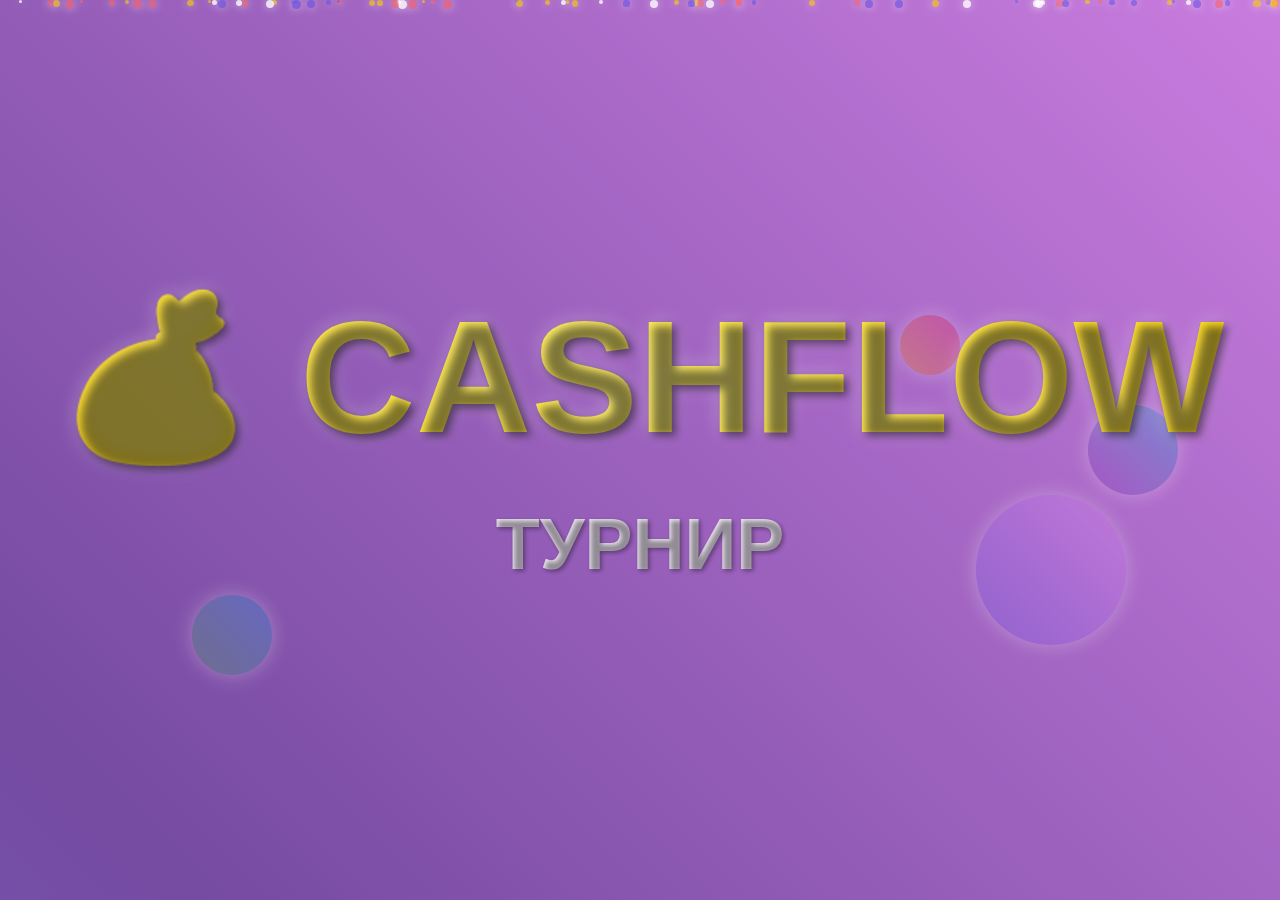
<file: tournament-splash.html>
<!DOCTYPE html>
<html lang="ru">
<head>
    <meta charset="UTF-8">
    <meta name="viewport" content="width=device-width, initial-scale=1.0">
    <title>Cashflow Tournament - Турнир</title>
    <style>
        * {
            margin: 0;
            padding: 0;
            box-sizing: border-box;
        }

        body {
            font-family: 'Arial', sans-serif;
            background: linear-gradient(135deg, #667eea 0%, #764ba2 100%);
            min-height: 100vh;
            display: flex;
            align-items: center;
            justify-content: center;
            overflow: hidden;
            position: relative;
        }

        /* Анимированный фон */
        .bg-animation {
            position: absolute;
            top: 0;
            left: 0;
            width: 100%;
            height: 100%;
            background: linear-gradient(45deg, #667eea, #764ba2, #f093fb, #f5576c);
            background-size: 400% 400%;
            animation: gradientShift 8s ease infinite;
            z-index: -1;
        }

        @keyframes gradientShift {
            0% { background-position: 0% 50%; }
            50% { background-position: 100% 50%; }
            100% { background-position: 0% 50%; }
        }

        /* Плавающие элементы */
        .floating-element {
            position: absolute;
            background: rgba(255, 255, 255, 0.15);
            border-radius: 50%;
            animation: float 6s ease-in-out infinite, pulse 3s ease-in-out infinite;
            box-shadow: 0 0 20px rgba(255, 255, 255, 0.3);
        }

        .floating-element:nth-child(1) {
            width: 100px;
            height: 100px;
            top: 15%;
            left: 8%;
            animation-delay: 0s;
            background: linear-gradient(45deg, rgba(255, 107, 107, 0.3), rgba(255, 193, 7, 0.3));
        }

        .floating-element:nth-child(2) {
            width: 150px;
            height: 150px;
            top: 55%;
            right: 12%;
            animation-delay: 2s;
            background: linear-gradient(45deg, rgba(108, 92, 231, 0.3), rgba(240, 147, 251, 0.3));
        }

        .floating-element:nth-child(3) {
            width: 80px;
            height: 80px;
            bottom: 25%;
            left: 15%;
            animation-delay: 4s;
            background: linear-gradient(45deg, rgba(76, 175, 80, 0.3), rgba(33, 150, 243, 0.3));
        }

        .floating-element:nth-child(4) {
            width: 60px;
            height: 60px;
            top: 35%;
            right: 25%;
            animation-delay: 1s;
            background: linear-gradient(45deg, rgba(255, 152, 0, 0.3), rgba(233, 30, 99, 0.3));
        }

        .floating-element:nth-child(5) {
            width: 90px;
            height: 90px;
            bottom: 45%;
            right: 8%;
            animation-delay: 3s;
            background: linear-gradient(45deg, rgba(156, 39, 176, 0.3), rgba(0, 188, 212, 0.3));
        }

        @keyframes float {
            0%, 100% { 
                transform: translateY(0px) rotate(0deg) scale(1); 
            }
            25% { 
                transform: translateY(-30px) rotate(90deg) scale(1.1); 
            }
            50% { 
                transform: translateY(-15px) rotate(180deg) scale(0.9); 
            }
            75% { 
                transform: translateY(-25px) rotate(270deg) scale(1.05); 
            }
        }

        /* Основной контейнер */
        .container {
            text-align: center;
            color: white;
            z-index: 10;
            position: relative;
        }

        /* Логотип/Заголовок */
        .logo {
            font-size: 8rem;
            font-weight: bold;
            margin-bottom: 2rem;
            text-shadow: 4px 4px 8px rgba(0,0,0,0.5), 0 0 20px rgba(255,255,255,0.3);
            animation: logoAnimation 3s ease-in-out infinite, glow 2s ease-in-out infinite alternate;
            background: linear-gradient(45deg, #ffd700, #ffed4e, #ffd700);
            -webkit-background-clip: text;
            -webkit-text-fill-color: transparent;
            background-clip: text;
        }

        @keyframes logoAnimation {
            0%, 100% { 
                transform: scale(1) rotate(0deg); 
            }
            25% { 
                transform: scale(1.1) rotate(1deg); 
            }
            50% { 
                transform: scale(1.05) rotate(-1deg); 
            }
            75% { 
                transform: scale(1.08) rotate(0.5deg); 
            }
        }

        @keyframes glow {
            0% { 
                text-shadow: 4px 4px 8px rgba(0,0,0,0.5), 0 0 20px rgba(255,255,255,0.3), 0 0 40px rgba(255,215,0,0.5);
            }
            100% { 
                text-shadow: 4px 4px 8px rgba(0,0,0,0.5), 0 0 30px rgba(255,255,255,0.6), 0 0 60px rgba(255,215,0,0.8);
            }
        }

        /* Подзаголовок */
        .subtitle {
            font-size: 3.5rem;
            margin-bottom: 2rem;
            opacity: 0.9;
            animation: subtitleAnimation 2.5s ease-in-out infinite, slideIn 1s ease-out 0.5s both;
            text-shadow: 2px 2px 4px rgba(0,0,0,0.4);
            background: linear-gradient(45deg, #ffffff, #f0f0f0, #ffffff);
            -webkit-background-clip: text;
            -webkit-text-fill-color: transparent;
            background-clip: text;
        }

        @keyframes subtitleAnimation {
            0%, 100% { 
                transform: translateY(0px) scale(1); 
            }
            50% { 
                transform: translateY(-10px) scale(1.05); 
            }
        }

        @keyframes slideIn {
            from {
                opacity: 0;
                transform: translateX(-100px);
            }
            to {
                opacity: 0.9;
                transform: translateX(0);
            }
        }

        /* Описание турнира */
        .description {
            font-size: 1.2rem;
            margin-bottom: 3rem;
            max-width: 800px;
            line-height: 1.6;
            opacity: 0.8;
            animation: fadeInUp 1s ease-out 1s both;
        }

        /* Кнопки */
        .buttons {
            display: flex;
            gap: 2rem;
            justify-content: center;
            flex-wrap: wrap;
            animation: fadeInUp 1s ease-out 1.5s both;
        }

        .btn {
            padding: 15px 30px;
            font-size: 1.1rem;
            border: none;
            border-radius: 50px;
            cursor: pointer;
            transition: all 0.3s ease;
            text-decoration: none;
            display: inline-block;
            font-weight: bold;
            text-transform: uppercase;
            letter-spacing: 1px;
        }

        .btn-primary {
            background: linear-gradient(45deg, #ff6b6b, #ee5a24);
            color: white;
            box-shadow: 0 4px 15px rgba(255, 107, 107, 0.4);
        }

        .btn-primary:hover {
            transform: translateY(-3px);
            box-shadow: 0 6px 20px rgba(255, 107, 107, 0.6);
        }

        .btn-secondary {
            background: rgba(255, 255, 255, 0.2);
            color: white;
            border: 2px solid rgba(255, 255, 255, 0.3);
            backdrop-filter: blur(10px);
        }

        .btn-secondary:hover {
            background: rgba(255, 255, 255, 0.3);
            transform: translateY(-3px);
        }

        /* Информация о турнире */
        .tournament-info {
            margin-top: 4rem;
            display: grid;
            grid-template-columns: repeat(auto-fit, minmax(250px, 1fr));
            gap: 2rem;
            max-width: 1000px;
            animation: fadeInUp 1s ease-out 2s both;
        }

        .info-card {
            background: rgba(255, 255, 255, 0.1);
            padding: 2rem;
            border-radius: 20px;
            backdrop-filter: blur(10px);
            border: 1px solid rgba(255, 255, 255, 0.2);
            transition: transform 0.3s ease;
        }

        .info-card:hover {
            transform: translateY(-5px);
        }

        .info-card h3 {
            font-size: 1.5rem;
            margin-bottom: 1rem;
            color: #ffd700;
        }

        .info-card p {
            font-size: 1rem;
            line-height: 1.5;
            opacity: 0.9;
        }

        /* Анимации появления */
        @keyframes fadeInUp {
            from {
                opacity: 0;
                transform: translateY(30px);
            }
            to {
                opacity: 1;
                transform: translateY(0);
            }
        }

        /* Адаптивность для больших экранов */
        @media (min-width: 1200px) {
            .logo {
                font-size: 10rem;
            }
            
            .subtitle {
                font-size: 4.5rem;
            }
        }

        @media (min-width: 1600px) {
            .logo {
                font-size: 12rem;
            }
            
            .subtitle {
                font-size: 5.5rem;
            }
        }

        @media (min-width: 2000px) {
            .logo {
                font-size: 14rem;
            }
            
            .subtitle {
                font-size: 6.5rem;
            }
        }

        /* Эффект частиц */
        .particles {
            position: absolute;
            top: 0;
            left: 0;
            width: 100%;
            height: 100%;
            overflow: hidden;
            z-index: 1;
        }

        .particle {
            position: absolute;
            background: rgba(255, 255, 255, 0.8);
            border-radius: 50%;
            animation: particleFloat 8s linear infinite, particleGlow 2s ease-in-out infinite alternate;
            box-shadow: 0 0 10px rgba(255, 255, 255, 0.5);
        }

        @keyframes particleFloat {
            0% {
                transform: translateY(100vh) rotate(0deg) scale(0);
                opacity: 0;
            }
            10% {
                opacity: 1;
                transform: translateY(90vh) rotate(36deg) scale(1);
            }
            50% {
                transform: translateY(50vh) rotate(180deg) scale(1.2);
            }
            90% {
                opacity: 1;
                transform: translateY(10vh) rotate(324deg) scale(0.8);
            }
            100% {
                transform: translateY(-100px) rotate(360deg) scale(0);
                opacity: 0;
            }
        }

        @keyframes particleGlow {
            0% {
                box-shadow: 0 0 10px rgba(255, 255, 255, 0.5);
            }
            100% {
                box-shadow: 0 0 20px rgba(255, 255, 255, 0.8), 0 0 30px rgba(255, 215, 0, 0.3);
            }
        }
    </style>
</head>
<body>
    <!-- Анимированный фон -->
    <div class="bg-animation"></div>
    
    <!-- Плавающие элементы -->
    <div class="floating-element"></div>
    <div class="floating-element"></div>
    <div class="floating-element"></div>
    <div class="floating-element"></div>
    <div class="floating-element"></div>
    
    <!-- Эффект частиц -->
    <div class="particles" id="particles"></div>
    
    <!-- Основной контент -->
    <div class="container">
        <h1 class="logo">💰 CASHFLOW</h1>
        <h2 class="subtitle">ТУРНИР</h2>
    </div>

    <script>
        // Создание частиц
        function createParticles() {
            const particlesContainer = document.getElementById('particles');
            const particleCount = 80;
            
            for (let i = 0; i < particleCount; i++) {
                const particle = document.createElement('div');
                particle.className = 'particle';
                
                // Случайные размеры и позиции
                const size = Math.random() * 6 + 3;
                particle.style.width = size + 'px';
                particle.style.height = size + 'px';
                particle.style.left = Math.random() * 100 + '%';
                particle.style.animationDelay = Math.random() * 8 + 's';
                particle.style.animationDuration = (Math.random() * 4 + 6) + 's';
                
                // Случайные цвета для частиц
                const colors = ['rgba(255, 255, 255, 0.8)', 'rgba(255, 215, 0, 0.6)', 'rgba(255, 107, 107, 0.6)', 'rgba(108, 92, 231, 0.6)'];
                particle.style.background = colors[Math.floor(Math.random() * colors.length)];
                
                particlesContainer.appendChild(particle);
            }
        }
        
        
        // Инициализация
        document.addEventListener('DOMContentLoaded', function() {
            createParticles();
        });
        
        // Обновление частиц каждые 10 секунд
        setInterval(() => {
            const particles = document.querySelectorAll('.particle');
            particles.forEach(particle => {
                particle.style.left = Math.random() * 100 + '%';
                particle.style.animationDelay = Math.random() * 8 + 's';
            });
        }, 10000);
    </script>
</body>
</html>
</file>
<file: css/variables.css>
:root {
  /* Colors — Light */
  --bg: #F7F8FA;
  --surface: #FFFFFF;
  --surface-2: #F0F1F5;
  --border: #E8E9EE;
  --text: #0D0E12;
  --text-2: #6B7280;
  --text-3: #9CA3AF;

  --green: #00C896;
  --green-bg: #E6FAF5;
  --red: #FF4757;
  --red-bg: #FFF0F1;
  --blue: #3B82F6;
  --blue-bg: #EFF6FF;
  --yellow: #F59E0B;
  --yellow-bg: #FFFBEB;

  /* Spacing */
  --space-xs: 4px;
  --space-sm: 8px;
  --space-md: 16px;
  --space-lg: 24px;
  --space-xl: 32px;

  /* Radius */
  --radius-sm: 8px;
  --radius-md: 12px;
  --radius-lg: 16px;
  --radius-xl: 20px;
  --radius-full: 9999px;

  /* Shadows */
  --shadow-sm: 0 1px 3px rgba(0, 0, 0, 0.06), 0 1px 2px rgba(0, 0, 0, 0.04);
  --shadow-md: 0 4px 12px rgba(0, 0, 0, 0.08);
  --shadow-lg: 0 8px 24px rgba(0, 0, 0, 0.12);

  /* Transitions */
  --transition: 0.2s ease;

  /* Layout */
  --header-h: 60px;
  --nav-h: 68px;
  --max-w: 480px;
}

@media (prefers-color-scheme: dark) {
  :root {
    --bg: #0D0E12;
    --surface: #1A1B22;
    --surface-2: #23242E;
    --border: #2E2F3A;
    --text: #F5F6FA;
    --text-2: #9CA3AF;
    --text-3: #6B7280;

    --green-bg: #0D2B22;
    --red-bg: #2B0D10;
    --blue-bg: #0D1A2B;
    --yellow-bg: #2B2208;

    --shadow-sm: 0 1px 3px rgba(0, 0, 0, 0.3);
    --shadow-md: 0 4px 12px rgba(0, 0, 0, 0.4);
    --shadow-lg: 0 8px 24px rgba(0, 0, 0, 0.5);
  }
}
</file>
<file: css/base.css>
*, *::before, *::after {
  box-sizing: border-box;
  margin: 0;
  padding: 0;
}

html {
  font-size: 16px;
  -webkit-text-size-adjust: 100%;
}

body {
  font-family: -apple-system, BlinkMacSystemFont, 'SF Pro Display', 'Inter', 'Segoe UI', sans-serif;
  background: var(--bg);
  color: var(--text);
  line-height: 1.5;
  min-height: 100dvh;
  overflow-x: hidden;
}

button {
  font-family: inherit;
  cursor: pointer;
  border: none;
  background: none;
}

input {
  font-family: inherit;
  outline: none;
}

ul, ol {
  list-style: none;
}

a {
  text-decoration: none;
  color: inherit;
}

/* Typography */
.text-xs   { font-size: 11px; }
.text-sm   { font-size: 13px; }
.text-base { font-size: 15px; }
.text-lg   { font-size: 17px; }
.text-xl   { font-size: 20px; }
.text-2xl  { font-size: 24px; }
.text-3xl  { font-size: 30px; }

.font-medium { font-weight: 500; }
.font-semibold { font-weight: 600; }
.font-bold { font-weight: 700; }

.text-muted  { color: var(--text-2); }
.text-muted2 { color: var(--text-3); }
.text-green  { color: var(--green); }
.text-red    { color: var(--red); }
.text-blue   { color: var(--blue); }

/* Number formatting */
.amount {
  font-variant-numeric: tabular-nums;
  font-feature-settings: 'tnum';
}

/* Scrollbar */
::-webkit-scrollbar {
  width: 4px;
}
::-webkit-scrollbar-track {
  background: transparent;
}
::-webkit-scrollbar-thumb {
  background: var(--border);
  border-radius: var(--radius-full);
}
</file>
<file: css/layout.css>
/* App container */
#app {
  max-width: var(--max-w);
  margin: 0 auto;
  min-height: 100dvh;
  display: flex;
  flex-direction: column;
  position: relative;
}

/* ── Header ── */
.app-header {
  position: fixed;
  top: 0;
  left: 50%;
  transform: translateX(-50%);
  width: 100%;
  max-width: var(--max-w);
  height: var(--header-h);
  background: var(--surface);
  border-bottom: 1px solid var(--border);
  display: flex;
  align-items: center;
  justify-content: space-between;
  padding: 0 var(--space-md);
  z-index: 100;
}

.header-wallet {
  display: flex;
  flex-direction: column;
  gap: 1px;
}

.header-wallet-label {
  font-size: 11px;
  color: var(--text-3);
  font-weight: 500;
  text-transform: uppercase;
  letter-spacing: 0.04em;
}

.header-wallet-amount {
  font-size: 20px;
  font-weight: 700;
  color: var(--text);
  font-variant-numeric: tabular-nums;
}

.header-actions {
  display: flex;
  align-items: center;
  gap: var(--space-sm);
}

/* ── Main screens ── */
main {
  padding-top: calc(var(--header-h) + var(--space-md));
  padding-bottom: calc(var(--nav-h) + var(--space-md));
  padding-left: var(--space-md);
  padding-right: var(--space-md);
  flex: 1;
}

.screen {
  display: none;
  animation: fadeIn 0.2s ease;
}

.screen.active {
  display: block;
}

@keyframes fadeIn {
  from { opacity: 0; transform: translateY(4px); }
  to   { opacity: 1; transform: translateY(0); }
}

/* ── Bottom navigation ── */
.bottom-nav {
  position: fixed;
  bottom: 0;
  left: 50%;
  transform: translateX(-50%);
  width: 100%;
  max-width: var(--max-w);
  height: var(--nav-h);
  background: var(--surface);
  border-top: 1px solid var(--border);
  display: flex;
  align-items: stretch;
  z-index: 100;
  padding-bottom: env(safe-area-inset-bottom);
}

.nav-item {
  flex: 1;
  display: flex;
  flex-direction: column;
  align-items: center;
  justify-content: center;
  gap: 3px;
  color: var(--text-3);
  font-size: 10px;
  font-weight: 500;
  cursor: pointer;
  transition: color var(--transition);
  padding: var(--space-sm) 0;
  -webkit-tap-highlight-color: transparent;
}

.nav-item svg {
  width: 22px;
  height: 22px;
  stroke: currentColor;
  fill: none;
  stroke-width: 1.8;
  stroke-linecap: round;
  stroke-linejoin: round;
  transition: stroke var(--transition);
}

.nav-item.active {
  color: var(--green);
}

/* ── Page sections ── */
.section-title {
  font-size: 13px;
  font-weight: 600;
  color: var(--text-3);
  text-transform: uppercase;
  letter-spacing: 0.06em;
  margin-bottom: var(--space-sm);
  margin-top: var(--space-lg);
}

.section-title:first-child {
  margin-top: 0;
}

/* ── Empty state ── */
.empty-state {
  display: flex;
  flex-direction: column;
  align-items: center;
  justify-content: center;
  padding: var(--space-xl) var(--space-md);
  color: var(--text-3);
  text-align: center;
  gap: var(--space-sm);
}

.empty-state svg {
  width: 40px;
  height: 40px;
  stroke: var(--border);
  fill: none;
  stroke-width: 1.5;
}

.empty-state p {
  font-size: 14px;
}
</file>
<file: css/components.css>
/* ── Cards ── */
.card {
  background: var(--surface);
  border-radius: var(--radius-md);
  box-shadow: var(--shadow-sm);
  border: 1px solid var(--border);
}

/* ── Cashflow summary card ── */
.summary-card {
  background: var(--surface);
  border-radius: var(--radius-lg);
  box-shadow: var(--shadow-md);
  border: 1px solid var(--border);
  padding: var(--space-lg);
  margin-bottom: var(--space-md);
}

.summary-card-header {
  display: flex;
  align-items: center;
  justify-content: space-between;
  margin-bottom: var(--space-lg);
}

.summary-card-title {
  font-size: 13px;
  font-weight: 600;
  color: var(--text-3);
  text-transform: uppercase;
  letter-spacing: 0.06em;
}

.summary-card-month {
  font-size: 12px;
  color: var(--text-3);
  background: var(--surface-2);
  padding: 3px 10px;
  border-radius: var(--radius-full);
}

.summary-row {
  display: flex;
  align-items: center;
  justify-content: space-between;
  padding: 10px 0;
}

.summary-row + .summary-row {
  border-top: 1px solid var(--border);
}

.summary-row-label {
  font-size: 14px;
  color: var(--text-2);
}

.summary-row-value {
  font-size: 15px;
  font-weight: 600;
  font-variant-numeric: tabular-nums;
}

.summary-divider {
  height: 1px;
  background: var(--border);
  margin: var(--space-sm) 0;
}

.summary-total {
  display: flex;
  align-items: center;
  justify-content: space-between;
  padding-top: var(--space-sm);
}

.summary-total-label {
  font-size: 15px;
  font-weight: 700;
  color: var(--text);
}

.summary-total-value {
  font-size: 22px;
  font-weight: 700;
  font-variant-numeric: tabular-nums;
}

/* Freedom progress bar */
.freedom-card {
  background: var(--surface);
  border-radius: var(--radius-md);
  box-shadow: var(--shadow-sm);
  border: 1px solid var(--border);
  padding: var(--space-md);
  margin-bottom: var(--space-md);
}

.freedom-header {
  display: flex;
  justify-content: space-between;
  align-items: center;
  margin-bottom: var(--space-sm);
}

.freedom-label {
  font-size: 13px;
  font-weight: 600;
  color: var(--text-2);
}

.freedom-percent {
  font-size: 13px;
  font-weight: 700;
  color: var(--green);
}

.freedom-bar {
  height: 8px;
  background: var(--surface-2);
  border-radius: var(--radius-full);
  overflow: hidden;
}

.freedom-bar-fill {
  height: 100%;
  background: linear-gradient(90deg, var(--green), #00E0A8);
  border-radius: var(--radius-full);
  transition: width 0.6s cubic-bezier(0.4, 0, 0.2, 1);
}

.freedom-sub {
  display: flex;
  justify-content: space-between;
  margin-top: 6px;
}

.freedom-sub span {
  font-size: 11px;
  color: var(--text-3);
  font-variant-numeric: tabular-nums;
}

/* Freedom achieved */
.freedom-achieved {
  background: linear-gradient(135deg, var(--green), #00E0A8);
  color: #fff;
  border-radius: var(--radius-md);
  padding: var(--space-md);
  text-align: center;
  margin-bottom: var(--space-md);
}

.freedom-achieved-emoji { font-size: 32px; }
.freedom-achieved-title { font-size: 18px; font-weight: 700; margin-top: 6px; }
.freedom-achieved-sub { font-size: 13px; opacity: 0.85; margin-top: 4px; }

/* ── List items ── */
.list-card {
  background: var(--surface);
  border-radius: var(--radius-md);
  box-shadow: var(--shadow-sm);
  border: 1px solid var(--border);
  overflow: hidden;
}

.list-item {
  display: flex;
  align-items: center;
  justify-content: space-between;
  padding: 13px var(--space-md);
  gap: var(--space-md);
  transition: background var(--transition);
}

.list-item + .list-item {
  border-top: 1px solid var(--border);
}

.list-item:active {
  background: var(--surface-2);
}

.list-item-left {
  display: flex;
  align-items: center;
  gap: var(--space-sm);
  min-width: 0;
}

.list-item-icon {
  width: 36px;
  height: 36px;
  border-radius: var(--radius-sm);
  display: flex;
  align-items: center;
  justify-content: center;
  font-size: 16px;
  flex-shrink: 0;
}

.list-item-name {
  font-size: 14px;
  font-weight: 500;
  color: var(--text);
  white-space: nowrap;
  overflow: hidden;
  text-overflow: ellipsis;
}

.list-item-sub {
  font-size: 12px;
  color: var(--text-3);
  margin-top: 1px;
}

.list-item-right {
  text-align: right;
  flex-shrink: 0;
}

.list-item-amount {
  font-size: 15px;
  font-weight: 600;
  font-variant-numeric: tabular-nums;
}

.list-item-sub-amount {
  font-size: 11px;
  color: var(--text-3);
  margin-top: 1px;
  font-variant-numeric: tabular-nums;
}

/* ── Buttons ── */
.btn {
  display: inline-flex;
  align-items: center;
  justify-content: center;
  gap: 6px;
  padding: 11px 20px;
  border-radius: var(--radius-md);
  font-size: 14px;
  font-weight: 600;
  cursor: pointer;
  transition: all var(--transition);
  -webkit-tap-highlight-color: transparent;
  white-space: nowrap;
}

.btn-primary {
  background: var(--green);
  color: #fff;
}
.btn-primary:active { opacity: 0.85; transform: scale(0.98); }

.btn-secondary {
  background: var(--surface-2);
  color: var(--text);
  border: 1px solid var(--border);
}
.btn-secondary:active { opacity: 0.7; }

.btn-danger {
  background: var(--red-bg);
  color: var(--red);
}
.btn-danger:active { opacity: 0.7; }

.btn-ghost {
  background: transparent;
  color: var(--text-2);
}
.btn-ghost:active { background: var(--surface-2); }

.btn-icon {
  width: 38px;
  height: 38px;
  padding: 0;
  border-radius: var(--radius-md);
  background: var(--surface-2);
  color: var(--text);
  display: inline-flex;
  align-items: center;
  justify-content: center;
  -webkit-tap-highlight-color: transparent;
}

.btn-icon svg {
  width: 18px;
  height: 18px;
  stroke: currentColor;
  fill: none;
  stroke-width: 2;
  stroke-linecap: round;
  stroke-linejoin: round;
}

.btn-icon:active { opacity: 0.6; }

/* PayDay button */
.btn-payday {
  background: linear-gradient(135deg, var(--green) 0%, #00E0A8 100%);
  color: #fff;
  font-size: 13px;
  font-weight: 700;
  padding: 9px 16px;
  border-radius: var(--radius-md);
  letter-spacing: 0.02em;
  box-shadow: 0 2px 8px rgba(0, 200, 150, 0.35);
}
.btn-payday:active {
  transform: scale(0.97);
  box-shadow: none;
}

/* Action buttons row */
.action-buttons {
  display: flex;
  gap: var(--space-sm);
  margin-bottom: var(--space-md);
}

.action-buttons .btn {
  flex: 1;
}

/* ── Badges ── */
.badge {
  display: inline-flex;
  align-items: center;
  padding: 2px 8px;
  border-radius: var(--radius-full);
  font-size: 11px;
  font-weight: 600;
}

.badge-green  { background: var(--green-bg);  color: var(--green); }
.badge-red    { background: var(--red-bg);    color: var(--red); }
.badge-blue   { background: var(--blue-bg);   color: var(--blue); }
.badge-yellow { background: var(--yellow-bg); color: var(--yellow); }
.badge-gray   { background: var(--surface-2); color: var(--text-2); }

/* ── Dropdown menu ── */
.menu-wrapper {
  position: relative;
}

.dropdown {
  position: absolute;
  top: calc(100% + 8px);
  right: 0;
  background: var(--surface);
  border: 1px solid var(--border);
  border-radius: var(--radius-md);
  box-shadow: var(--shadow-lg);
  min-width: 180px;
  overflow: hidden;
  display: none;
  z-index: 200;
  animation: dropDown 0.15s ease;
}

.dropdown.open {
  display: block;
}

@keyframes dropDown {
  from { opacity: 0; transform: translateY(-4px); }
  to   { opacity: 1; transform: translateY(0); }
}

.dropdown-item {
  display: flex;
  align-items: center;
  gap: var(--space-sm);
  padding: 12px var(--space-md);
  font-size: 14px;
  font-weight: 500;
  color: var(--text);
  cursor: pointer;
  transition: background var(--transition);
}

.dropdown-item:hover,
.dropdown-item:active {
  background: var(--surface-2);
}

.dropdown-item.danger {
  color: var(--red);
}

.dropdown-divider {
  height: 1px;
  background: var(--border);
}

/* ── History items ── */
.history-month {
  font-size: 12px;
  font-weight: 600;
  color: var(--text-3);
  text-transform: uppercase;
  letter-spacing: 0.06em;
  padding: var(--space-sm) 0 var(--space-xs);
  margin-top: var(--space-md);
}

.history-month:first-child {
  margin-top: 0;
}
</file>
<file: css/modals.css>
/* ── Modal overlay ── */
.modal-overlay {
  position: fixed;
  inset: 0;
  background: rgba(0, 0, 0, 0.5);
  backdrop-filter: blur(4px);
  -webkit-backdrop-filter: blur(4px);
  z-index: 300;
  display: flex;
  align-items: flex-end;
  justify-content: center;
  opacity: 0;
  pointer-events: none;
  transition: opacity 0.25s ease;
}

.modal-overlay.open {
  opacity: 1;
  pointer-events: all;
}

/* ── Modal sheet (bottom sheet style) ── */
.modal {
  background: var(--surface);
  border-radius: var(--radius-xl) var(--radius-xl) 0 0;
  width: 100%;
  max-width: var(--max-w);
  max-height: 92dvh;
  overflow-y: auto;
  transform: translateY(100%);
  transition: transform 0.3s cubic-bezier(0.32, 0.72, 0, 1);
  padding-bottom: env(safe-area-inset-bottom);
}

.modal-overlay.open .modal {
  transform: translateY(0);
}

/* Handle bar */
.modal-handle {
  width: 36px;
  height: 4px;
  background: var(--border);
  border-radius: var(--radius-full);
  margin: 12px auto 0;
}

/* Modal header */
.modal-header {
  display: flex;
  align-items: center;
  justify-content: space-between;
  padding: var(--space-md) var(--space-md) var(--space-sm);
}

.modal-title {
  font-size: 17px;
  font-weight: 700;
  color: var(--text);
}

.modal-close {
  width: 30px;
  height: 30px;
  border-radius: var(--radius-full);
  background: var(--surface-2);
  display: flex;
  align-items: center;
  justify-content: center;
  cursor: pointer;
  color: var(--text-2);
  font-size: 18px;
  line-height: 1;
  -webkit-tap-highlight-color: transparent;
}

.modal-close:active { opacity: 0.6; }

/* Modal body */
.modal-body {
  padding: 0 var(--space-md) var(--space-lg);
}

/* ── Form elements ── */
.form-group {
  margin-bottom: var(--space-md);
}

.form-label {
  display: block;
  font-size: 12px;
  font-weight: 600;
  color: var(--text-2);
  text-transform: uppercase;
  letter-spacing: 0.05em;
  margin-bottom: 6px;
}

.form-input {
  width: 100%;
  background: var(--surface-2);
  border: 1.5px solid var(--border);
  border-radius: var(--radius-md);
  padding: 13px var(--space-md);
  font-size: 15px;
  color: var(--text);
  transition: border-color var(--transition);
}

.form-input:focus {
  border-color: var(--green);
}

.form-input::placeholder {
  color: var(--text-3);
}

/* Select options grid */
.options-grid {
  display: grid;
  grid-template-columns: 1fr 1fr;
  gap: var(--space-sm);
  margin-bottom: var(--space-md);
}

.option-btn {
  display: flex;
  flex-direction: column;
  align-items: center;
  justify-content: center;
  gap: 6px;
  padding: var(--space-md);
  border-radius: var(--radius-md);
  background: var(--surface-2);
  border: 1.5px solid var(--border);
  cursor: pointer;
  transition: all var(--transition);
  -webkit-tap-highlight-color: transparent;
}

.option-btn:active,
.option-btn.selected {
  background: var(--green-bg);
  border-color: var(--green);
}

.option-btn-icon {
  font-size: 24px;
}

.option-btn-label {
  font-size: 13px;
  font-weight: 600;
  color: var(--text);
}

/* ── Asset select list (in buy/sell modal) ── */
.asset-option {
  display: flex;
  align-items: center;
  justify-content: space-between;
  padding: 13px var(--space-md);
  border-radius: var(--radius-md);
  cursor: pointer;
  transition: background var(--transition);
  -webkit-tap-highlight-color: transparent;
  background: var(--surface-2);
  margin-bottom: var(--space-sm);
}

.asset-option:active {
  opacity: 0.7;
}

.asset-option-left {
  display: flex;
  flex-direction: column;
  gap: 2px;
}

.asset-option-name {
  font-size: 14px;
  font-weight: 600;
  color: var(--text);
}

.asset-option-detail {
  font-size: 12px;
  color: var(--text-3);
}

.asset-option-price {
  font-size: 14px;
  font-weight: 600;
  color: var(--text);
  font-variant-numeric: tabular-nums;
}

/* ── Tax rate select ── */
.tax-grid {
  display: grid;
  grid-template-columns: repeat(3, 1fr);
  gap: var(--space-sm);
  margin-bottom: var(--space-md);
}

.tax-option {
  display: flex;
  align-items: center;
  justify-content: center;
  padding: 14px;
  border-radius: var(--radius-md);
  background: var(--surface-2);
  border: 1.5px solid var(--border);
  font-size: 16px;
  font-weight: 700;
  color: var(--text);
  cursor: pointer;
  transition: all var(--transition);
}

.tax-option:active,
.tax-option.selected {
  background: var(--green-bg);
  border-color: var(--green);
  color: var(--green);
}

/* Modal action row */
.modal-footer {
  display: flex;
  gap: var(--space-sm);
  padding: 0 var(--space-md) var(--space-md);
}

.modal-footer .btn {
  flex: 1;
}

/* ── Sell asset list ── */
.sell-item {
  flex-direction: column;
  align-items: stretch;
  padding: 12px var(--space-md);
  border-radius: var(--radius-md);
  background: var(--surface-2);
  margin-bottom: var(--space-sm);
  gap: 0;
  transition: background var(--transition);
}

.sell-item--expanded {
  background: var(--surface);
  border: 1px solid var(--border);
  box-shadow: var(--shadow-sm);
}

.sell-item-top {
  display: flex;
  align-items: center;
  justify-content: space-between;
  gap: var(--space-md);
}

.sell-item-info {
  flex: 1;
  min-width: 0;
}

.sell-item-name {
  font-size: 14px;
  font-weight: 600;
  color: var(--text);
  white-space: nowrap;
  overflow: hidden;
  text-overflow: ellipsis;
}

.sell-item-detail {
  font-size: 12px;
  color: var(--text-3);
  margin-top: 2px;
  font-variant-numeric: tabular-nums;
}

.sell-item-btn {
  padding: 7px 14px;
  font-size: 13px;
  font-weight: 600;
  border-radius: var(--radius-sm);
  background: var(--red-bg);
  color: var(--red);
  cursor: pointer;
  flex-shrink: 0;
  -webkit-tap-highlight-color: transparent;
}

.sell-item-btn:active { opacity: 0.7; }

/* Раскрытая форма продажи */
.sell-form {
  margin-top: 12px;
  padding-top: 12px;
  border-top: 1px solid var(--border);
}

.sell-form-row {
  margin-bottom: 10px;
}

.sell-form-label {
  display: block;
  font-size: 12px;
  font-weight: 600;
  color: var(--text-3);
  margin-bottom: 4px;
}

.sell-form-actions {
  display: flex;
  gap: var(--space-sm);
  margin-top: 12px;
}

.sell-form-actions .btn-secondary,
.sell-form-actions .btn-primary {
  flex: 1;
  padding: 9px 12px;
  font-size: 13px;
  font-weight: 600;
  border-radius: var(--radius-sm);
  cursor: pointer;
  text-align: center;
  -webkit-tap-highlight-color: transparent;
}

.sell-form-actions .btn-secondary {
  background: var(--surface-2);
  color: var(--text-2);
  border: 1px solid var(--border);
}

.sell-form-actions .btn-primary {
  background: var(--red-bg);
  color: var(--red);
  border: none;
}

.sell-form-actions .btn-primary:active { opacity: 0.75; }
.sell-form-actions .btn-secondary:active { opacity: 0.75; }

/* ── Back button in modals ── */
.modal-back {
  display: flex;
  align-items: center;
  gap: 6px;
  color: var(--text-2);
  font-size: 14px;
  font-weight: 500;
  cursor: pointer;
  padding: var(--space-sm) var(--space-md);
  margin-bottom: var(--space-sm);
  -webkit-tap-highlight-color: transparent;
}

.modal-back:active { opacity: 0.6; }

/* ── Confirmation views ── */
.confirm-amount {
  text-align: center;
  padding: var(--space-lg) 0;
}

.confirm-amount-value {
  font-size: 36px;
  font-weight: 700;
  font-variant-numeric: tabular-nums;
}

.confirm-amount-label {
  font-size: 14px;
  color: var(--text-2);
  margin-top: 4px;
}
</file>
<file: css/responsive.css>
/* Phones ≤ 390px */
@media (max-width: 390px) {
  :root {
    --space-md: 14px;
    --space-lg: 20px;
  }

  .header-wallet-amount {
    font-size: 18px;
  }

  .nav-item {
    font-size: 9px;
  }

  .nav-item svg {
    width: 20px;
    height: 20px;
  }

  .options-grid {
    grid-template-columns: 1fr 1fr;
  }

  .summary-total-value {
    font-size: 20px;
  }
}

/* Very small phones ≤ 320px */
@media (max-width: 320px) {
  .options-grid {
    grid-template-columns: 1fr;
  }

  .tax-grid {
    grid-template-columns: repeat(2, 1fr);
  }

  .action-buttons {
    flex-wrap: wrap;
  }

  .action-buttons .btn {
    flex: 1 1 40%;
  }
}
</file>
<file: css/dark-mode.css>
@media (prefers-color-scheme: dark) {
    :root {
        --text-color: #e9ecef;
        --text-color-light: #adb5bd;
        --text-color-muted: #6c757d;
        --background-color: #1a1a1a;
        --card-background: #2d2d2d;
        --border-color: #495057;
        --border-color-light: #343a40;
        --shadow-color: rgba(0, 0, 0, 0.3);
        --shadow-color-hover: rgba(0, 0, 0, 0.4);
    }
    
    body { 
        background: var(--background-color); 
    }
    
    .container { 
        background: var(--card-background); 
        color: var(--text-color); 
    }
    
    .block { 
        background: var(--card-background); 
    }
    
    input, select, textarea {
        color: var(--text-color) !important;
        background: var(--card-background) !important;
        border-color: var(--border-color);
    }
    
    input::placeholder {
        color: #bbb !important;
    }
    
    #calc-display {
        color: #fff !important;
        background: #222 !important;
    }
    
    #summary-block, 
    #summary-block h2, 
    #summary-block span, 
    #summary-block div {
        color: #e9ecef !important;
    }
    
    #summary-block {
        background: linear-gradient(135deg, #2d2d2d, #3a3a3a) !important;
        border-color: rgba(156, 39, 176, 0.4) !important;
        box-shadow: 0 4px 12px rgba(156, 39, 176, 0.2) !important;
    }

    #summary-block span[style*="color: #7B1FA2"] {
        color: #BA68C8 !important;
    }

#summary-block span[style*="color: #9C27B0"] {
    color: #E1BEE7 !important;
}

/* Стили для кнопки Новая игра в темной теме */
.new-game-btn {
    background: linear-gradient(135deg, #7B1FA2, #6A1B9A) !important;
    border-color: rgba(156, 39, 176, 0.5) !important;
    box-shadow: 0 4px 12px rgba(156, 39, 176, 0.4), 0 2px 4px rgba(63, 81, 181, 0.3) !important;
}

.new-game-btn:hover {
    background: linear-gradient(135deg, #6A1B9A, #4A148C) !important;
    box-shadow: 0 6px 16px rgba(156, 39, 176, 0.5), 0 4px 8px rgba(63, 81, 181, 0.4) !important;
    border-color: rgba(156, 39, 176, 0.7) !important;
}
    
    .modal-content {
        background: linear-gradient(145deg, #2d2d2d, #3a3a3a);
        color: var(--text-color);
        border-color: rgba(156, 39, 176, 0.3);
        box-shadow: 0 20px 40px rgba(156, 39, 176, 0.2), 0 8px 16px rgba(63, 81, 181, 0.15);
    }
    
    .close-btn {
        color: #9C27B0;
        background: linear-gradient(135deg, #3a3a3a, #4a4a4a);
        border: 2px solid rgba(156, 39, 176, 0.4);
    }

    .close-btn:hover {
        background: linear-gradient(135deg, #9C27B0, #7B1FA2);
        color: white;
        border-color: #7B1FA2;
    }
    
    .modal-form select,
    .modal-form input {
        background: var(--card-background);
        color: var(--text-color);
        border-color: var(--border-color);
    }

    /* Общие стили для всех списков активов в темном режиме */
    .asset-list,
    #business-list,
    #realestate-list,
    #stock-list,
    #preciousmetals-list,
    #misc-list {
        background: #222 !important;
        border-color: #444 !important;
    }
    
    /* Стили для списка активов в темном режиме */
    #business-list .asset-item,
    .asset-item,
    .stock-item,
    .realestate-item,
    .preciousmetals-item,
    .misc-item {
        background: #333 !important;
        color: #fff !important;
        border-color: #444 !important;
    }

    #business-list .asset-item:hover,
    .asset-item:hover,
    .stock-item:hover,
    .realestate-item:hover,
    .preciousmetals-item:hover,
    .misc-item:hover {
        background: #444 !important;
    }

    #business-list .asset-item.selected,
    .asset-item.selected,
    .stock-item.selected,
    .realestate-item.selected,
    .preciousmetals-item.selected,
    .misc-item.selected {
        background: #1a237e !important;
        border-color: #3f51b5 !important;
    }

    /* Стили для деталей всех активов в темном режиме */
    .business-details,
    .stock-details,
    .realestate-details,
    .preciousmetals-details,
    .misc-details,
    .selected-stock-info,
    .selected-asset-info {
        background: #333 !important;
        color: #fff !important;
        border-color: #444 !important;
    }

    .business-details p,
    .stock-details p,
    .realestate-details p,
    .preciousmetals-details p,
    .misc-details p,
    .info-row label {
        color: #fff !important;
    }

    .business-details span,
    .stock-details span,
    .realestate-details span,
    .preciousmetals-details span,
    .misc-details span {
        color: #bbb !important;
    }

    /* Стили для элементов управления покупкой/продажей в темном режиме */
    .sell-controls,
    .buy-controls,
    .stock-inputs,
    .business-inputs,
    .realestate-inputs,
    .precious-metal-inputs,
    .misc-inputs {
        background: #333 !important;
        border-color: #444 !important;
    }

    .sell-controls label,
    .buy-controls label,
    .stock-inputs label,
    .business-inputs label,
    .realestate-inputs label,
    .precious-metal-inputs label,
    .misc-inputs label {
        color: #fff !important;
    }

    .sell-controls input,
    .buy-controls input,
    .stock-inputs input,
    .business-inputs input,
    .realestate-inputs input,
    .precious-metal-inputs input,
    .misc-inputs input,
    .info-row input {
        background: #222 !important;
        color: #fff !important;
        border-color: #444 !important;
    }

    /* Стили для информации о сумме в темном режиме */
    .total-info,
    .total-price,
    .total-dividend {
        background: #333 !important;
        color: #fff !important;
        border-color: #444 !important;
    }

    .total-info p {
        color: #fff !important;
    }

    .total-info span,
    .profit-loss.positive {
        color: #4CAF50 !important;
    }

    .profit-loss.negative {
        color: #f44336 !important;
    }

    /* Стили для категорий активов в темном режиме */
    .category-card {
        background: var(--card-background) !important;
        border-color: var(--border-color) !important;
        color: var(--text-color) !important;
    }

    .category-card:hover {
        border-color: var(--primary-color) !important;
        box-shadow: var(--shadow-md) !important;
    }

    .category-card.active {
        border-color: var(--primary-color) !important;
        background: rgba(156, 39, 176, 0.1) !important;
    }

    .category-card p {
        color: var(--text-color-light) !important;
    }

    /* Стили для селекторов типа в темном режиме */
    .type-group {
        background: var(--card-background) !important;
        border-color: var(--border-color) !important;
    }

    .type-group h4 {
        color: var(--text-color) !important;
    }

    .type-btn {
        background: var(--card-background) !important;
        color: var(--text-color) !important;
        border-color: var(--border-color) !important;
    }

    .type-btn:hover {
        background: var(--border-color-light) !important;
    }
    
    #main-buy-dropdown, 
    #main-sell-dropdown, 
    #main-action-dropdown, 
    #main-stock-dropdown, 
    #main-action-sum-dropdown, 
    #main-action-regular-expense-dropdown {
        background: var(--card-background) !important;
        color: var(--text-color) !important;
        border-color: var(--primary-color) !important;
    }
    
    #main-buy-dropdown div, 
    #main-sell-dropdown div, 
    #main-action-dropdown div {
        background: var(--card-background) !important;
        color: var(--text-color) !important;
    }
    
    #main-buy-dropdown .main-buy-option, 
    #main-sell-dropdown .main-sell-option, 
    #main-action-dropdown .main-action-option {
        color: var(--primary-light) !important;
    }
}
</file>
<file: style.css>
@import 'css/base.css';
@import 'css/components.css';
@import 'css/modals.css?v=2';
@import 'css/layout.css';
@import 'css/dark-mode.css';
@import 'css/responsive.css'; 

/* Стили для модального окна действий */
.action-categories {
    display: flex;
    flex-wrap: wrap;
    gap: 12px;
    margin: 12px 0;
}

.action-card {
    flex: 1 1 calc(50% - 6px);
    min-width: 140px;
    background: #fff;
    border: 1px solid #e0e0e0;
    border-radius: 8px;
    padding: 12px;
    text-align: center;
    transition: all 0.2s ease;
    box-shadow: 0 2px 4px rgba(0,0,0,0.05);
}

.action-card h3 {
    font-size: 0.9rem;
    margin: 8px 0;
    color: #333;
}

.action-card i {
    font-size: 1.2rem;
    color: #9C27B0;
    margin-bottom: 6px;
}

.action-info {
    margin-top: 8px;
}

.action-info h4 {
    font-size: 0.85rem;
    margin: 6px 0;
    color: #666;
}

.input-group {
    margin: 8px 0;
}

.input-group label {
    display: block;
    font-size: 0.75rem;
    color: #666;
    margin-bottom: 4px;
    text-align: left;
}

.input-group input {
    width: 100%;
    padding: 6px 8px;
    border: 1px solid #e0e0e0;
    border-radius: 6px;
    font-size: 0.85rem;
}

.action-info button {
    width: 100%;
    padding: 8px;
    margin-top: 8px;
    border: none;
    border-radius: 6px;
    background: #9C27B0;
    color: white;
    font-size: 0.8rem;
    cursor: pointer;
    transition: background 0.2s ease;
}

.action-info button:hover {
    background: #7B1FA2;
}

.children-list {
    margin-top: 8px;
    text-align: left;
}

.child-item {
    display: flex;
    justify-content: space-between;
    align-items: center;
    padding: 8px 10px;
    background: #ffffff;
    border: 1px solid #e0e0e0;
    border-radius: 6px;
    margin: 4px 0;
    font-size: 0.85rem;
    color: #333333;
    box-shadow: 0 1px 3px rgba(0,0,0,0.05);
}

.child-item span {
    font-weight: 500;
}

.remove-child-btn {
    background: #ff5252;
    color: white;
    border: none;
    border-radius: 4px;
    padding: 4px 8px;
    font-size: 0.75rem;
    cursor: pointer;
    min-width: 70px;
}

.remove-child-btn:hover {
    background: #ff1744;
}

.wallet-info {
    margin-top: 12px;
    padding: 8px;
    background: #f3e5f5;
    border-radius: 6px;
    font-size: 0.85rem;
    color: #7B1FA2;
    text-align: center;
}

/* Медиа-запрос для мобильных устройств */
@media (max-width: 480px) {
    .action-card {
        flex: 1 1 100%;
        min-width: 100%;
        padding: 10px;
    }

    .action-card h3 {
        font-size: 0.85rem;
        margin: 6px 0;
    }

    .action-card i {
        font-size: 1.1rem;
    }

    .input-group {
        margin: 6px 0;
    }

    .input-group input {
        padding: 5px 8px;
        font-size: 0.8rem;
    }

    .action-info button {
        padding: 6px;
        font-size: 0.75rem;
    }

    .child-item {
        padding: 6px 8px;
        font-size: 0.8rem;
        background: #ffffff;
    }

    /* Стили для истории на мобильных устройствах */
    .history-item {
        padding: 10px;
        font-size: 0.9rem;
        background: white;
    }

    .history-date {
        font-size: 0.75rem;
        color: #666;
    }

    .history-info {
        display: flex;
        flex-direction: column;
        gap: 4px;
        margin-top: 4px;
    }

    .history-type {
        font-size: 0.85rem;
        color: #333;
        font-weight: 500;
        word-break: break-word;
    }

    .history-amount {
        font-size: 0.9rem;
        font-weight: bold;
    }

    .history-item.positive .history-amount {
        color: #9C27B0;
    }

    .history-item.negative .history-amount {
        color: #f44336;
    }

    .history-item.neutral .history-amount,
    .history-item.neutral .history-type {
        color: #666;
    }
}

.new-game-btn {
    background: linear-gradient(135deg, #9C27B0, #7B1FA2);
    color: white;
    border: 2px solid var(--gold-color);
    padding: 10px 20px;
    border-radius: 25px;
    cursor: pointer;
    font-weight: 700;
    font-size: 15px;
    transition: all 0.3s ease;
    box-shadow: var(--gold-shadow), 0 4px 12px rgba(156, 39, 176, 0.3);
    position: relative;
    overflow: hidden;
    text-transform: uppercase;
    letter-spacing: 0.5px;
}

.new-game-btn::before {
    content: '';
    position: absolute;
    top: 0;
    left: -100%;
    width: 100%;
    height: 100%;
    background: linear-gradient(90deg, transparent, rgba(255, 255, 255, 0.2), transparent);
    transition: left 0.5s ease;
}

.new-game-btn:hover::before {
    left: 100%;
}

.new-game-btn:hover {
    background: linear-gradient(135deg, #7B1FA2, #6A1B9A);
    transform: translateY(-2px) scale(1.05);
    box-shadow: 0 6px 20px rgba(255, 215, 0, 0.4), 0 6px 16px rgba(156, 39, 176, 0.4);
    border-color: var(--gold-dark);
}

.new-game-btn:active {
    transform: translateY(0) scale(0.98);
    box-shadow: 0 2px 6px rgba(156, 39, 176, 0.3);
}

/* Menu Button Styles */
.menu-container {
    position: relative;
    display: inline-block;
}

.menu-btn {
    background: linear-gradient(135deg, #9C27B0, #7B1FA2);
    color: white;
    border: 2px solid var(--gold-color);
    padding: 8px 16px;
    border-radius: 20px;
    cursor: pointer;
    font-weight: 700;
    font-size: 14px;
    transition: all 0.3s ease;
    box-shadow: var(--gold-shadow), 0 4px 12px rgba(156, 39, 176, 0.3);
    position: relative;
    overflow: hidden;
    text-transform: uppercase;
    letter-spacing: 0.5px;
    display: flex;
    align-items: center;
    gap: 6px;
}

.menu-btn::before {
    content: '';
    position: absolute;
    top: 0;
    left: -100%;
    width: 100%;
    height: 100%;
    background: linear-gradient(90deg, transparent, rgba(255, 255, 255, 0.2), transparent);
    transition: left 0.5s ease;
}

.menu-btn:hover::before {
    left: 100%;
}

.menu-btn:hover {
    background: linear-gradient(135deg, #7B1FA2, #6A1B9A);
    transform: translateY(-2px) scale(1.05);
    box-shadow: 0 6px 20px rgba(255, 215, 0, 0.4), 0 6px 16px rgba(156, 39, 176, 0.4);
    border-color: var(--gold-dark);
}

.menu-btn:active {
    transform: translateY(0) scale(0.98);
    box-shadow: 0 2px 6px rgba(156, 39, 176, 0.3);
}

.menu-dropdown {
    position: absolute;
    top: 100%;
    right: 0;
    background: var(--card-background);
    border: 1px solid var(--border-color-light);
    border-radius: var(--border-radius);
    box-shadow: var(--shadow-lg);
    min-width: 160px;
    z-index: 1000;
    opacity: 0;
    visibility: hidden;
    transform: translateY(-10px);
    transition: all 0.3s ease;
    margin-top: 5px;
}

.menu-dropdown.show {
    opacity: 1;
    visibility: visible;
    transform: translateY(0);
}

.menu-item {
    display: flex;
    align-items: center;
    gap: 8px;
    width: 100%;
    padding: 12px 16px;
    border: none;
    background: transparent;
    color: var(--text-color);
    font-size: 14px;
    font-weight: 500;
    cursor: pointer;
    transition: all 0.2s ease;
    text-align: left;
    border-radius: 0;
}

.menu-item:first-child {
    border-radius: var(--border-radius) var(--border-radius) 0 0;
}

.menu-item:last-child {
    border-radius: 0 0 var(--border-radius) var(--border-radius);
}

.menu-item:hover {
    background: var(--primary-color-light);
    color: white;
}

.menu-item i {
    width: 16px;
    text-align: center;
}

.history-item {
    padding: 12px;
    border-bottom: 1px solid #e0e0e0;
    display: flex;
    flex-direction: column;
    gap: 4px;
    background: white;
    margin-bottom: 1px;
}

.history-date {
    font-size: 0.8em;
    color: #666;
}

.history-info {
    display: flex;
    justify-content: space-between;
    align-items: flex-start;
}

.history-type {
    font-weight: 500;
    color: #333;
    flex: 1;
    padding-right: 10px;
    word-break: break-word;
}

.history-amount {
    font-weight: bold;
    white-space: nowrap;
}

.history-item.positive .history-amount {
    color: #9C27B0;
}

.history-item.negative .history-amount {
    color: #f44336;
}

.history-item.neutral .history-amount,
.history-item.neutral .history-type {
    color: #666;
}

.history-empty {
    padding: 20px;
    text-align: center;
    color: #666;
    font-style: italic;
}

#history-container {
    background: white;
    border-radius: 8px;
    box-shadow: 0 1px 3px rgba(0,0,0,0.12);
    margin-top: 10px;
}

/* Стили для карточки кредита */
.loan-info-text {
    margin: 8px 0;
    text-align: left;
}

.loan-info-text small {
    color: #666;
    font-size: 0.7rem;
    font-style: italic;
}

.take-loan-btn {
    background: #3F51B5 !important;
}

.take-loan-btn:hover {
    background: #303F9F !important;
}

.modal-content {
    background-color: #fefefe;
    margin: 5% auto;
    padding: 20px;
    border: 1px solid #888;
    border-radius: 8px;
    width: 80%;
    max-width: 900px;
    position: relative;
}

.modal-header {
    display: flex;
    justify-content: space-between;
    align-items: center;
    margin-bottom: 20px;
    padding-bottom: 10px;
    border-bottom: 1px solid #eee;
}

.wallet-display {
    font-size: 1.2em;
    color: #3F51B5;
    font-weight: bold;
}

.action-cards-container {
    display: grid;
    grid-template-columns: repeat(auto-fit, minmax(250px, 1fr));
    gap: 20px;
    padding: 10px;
}

.action-card.small {
    background: white;
    border-radius: 8px;
    padding: 15px;
    box-shadow: 0 2px 4px rgba(0,0,0,0.1);
    transition: transform 0.2s, box-shadow 0.2s;
    border: 1px solid #e0e0e0;
}

.action-card.small:hover {
    transform: translateY(-2px);
    box-shadow: 0 4px 8px rgba(0,0,0,0.15);
}

.card-header {
    display: flex;
    align-items: center;
    margin-bottom: 15px;
}

.card-header i {
    font-size: 1.2em;
    margin-right: 10px;
    color: #3F51B5;
}

.card-header h3 {
    margin: 0;
    font-size: 1.1em;
    color: #333;
}

.action-info {
    padding: 10px 0;
}

.input-group {
    display: flex;
    flex-direction: column;
    gap: 8px;
    margin-bottom: 10px;
}

.input-group input {
    padding: 8px;
    border: 1px solid #ddd;
    border-radius: 4px;
    font-size: 0.9em;
}

.input-group input:focus {
    border-color: #3F51B5;
    outline: none;
    box-shadow: 0 0 0 2px rgba(63, 81, 181, 0.1);
}

button {
    width: 100%;
    padding: 8px;
    border: none;
    border-radius: 4px;
    background: #3F51B5;
    color: white;
    font-weight: bold;
    cursor: pointer;
    transition: background 0.2s;
}

button:hover {
    background: #303F9F;
}

.loan-info-text {
    margin: 8px 0;
    font-size: 0.8em;
    color: #666;
}

.children-list {
    margin-top: 15px;
    max-height: 150px;
    overflow-y: auto;
}

.child-item {
    display: flex;
    justify-content: space-between;
    align-items: center;
    padding: 8px;
    background: #f5f5f5;
    border-radius: 4px;
    margin-bottom: 5px;
}

.child-info {
    flex: 1;
}

.child-name {
    font-weight: bold;
}

.child-expense {
    font-size: 0.9em;
    color: #666;
}

.remove-child-btn {
    padding: 4px 8px;
    background: #f44336;
    margin-left: 10px;
    font-size: 0.8em;
}

.remove-child-btn:hover {
    background: #d32f2f;
}

.quit-job-btn {
    margin-top: 10px;
    width: 100%;
    padding: 8px;
    background-color: #dc3545;
    color: white;
    border: none;
    border-radius: 4px;
    cursor: pointer;
    transition: background-color 0.2s;
}

.quit-job-btn:hover:not(:disabled) {
    background-color: #c82333;
}

.quit-job-btn:disabled {
    background-color: #dc354580;
    cursor: not-allowed;
}

/* Стили для формы работы */
.category-card[data-action="job"] .action-form {
    display: flex;
    flex-direction: column;
    gap: 10px;
}

.category-card[data-action="job"] .input-group {
    display: flex;
    flex-direction: column;
    gap: 8px;
}

/* Медиа-запрос для мобильных устройств */
@media (max-width: 480px) {
    .history-item {
        padding: 10px;
        font-size: 0.9rem;
    }

    .history-info {
        flex-direction: column;
        gap: 4px;
    }

    .history-type {
        padding-right: 0;
        margin-bottom: 2px;
    }

    .history-amount {
        align-self: flex-start;
    }
}

/* Стили для новых модальных окон продажи */
#sell-asset-modal {
    display: none;
    position: fixed;
    top: 0;
    left: 0;
    width: 100%;
    height: 100%;
    background: rgba(0, 0, 0, 0.5);
    z-index: 2000;
    padding: 20px;
    box-sizing: border-box;
}

#sell-asset-modal .modal-content {
    background: white;
    border-radius: 12px;
    padding: 20px;
    max-width: 500px;
    margin: 50px auto;
    max-height: 90vh;
    overflow-y: auto;
    position: relative;
}

#sell-asset-modal h2 {
    margin: 0 0 20px 0;
    color: #333;
    font-size: 1.5em;
    text-align: center;
}

#sell-asset-modal .asset-info {
    background: #f8f9fa;
    padding: 15px;
    border-radius: 8px;
    margin-bottom: 20px;
}

#sell-asset-modal .asset-info h3 {
    margin: 0 0 10px 0;
    color: #333;
    font-size: 1.3em;
}

#sell-asset-modal .asset-info p {
    margin: 5px 0;
    color: #666;
}

#sell-asset-modal .sell-form {
    display: flex;
    flex-direction: column;
    gap: 15px;
}

#sell-asset-modal .input-group {
    display: flex;
    flex-direction: column;
    gap: 8px;
}

#sell-asset-modal .input-group label {
    font-weight: bold;
    color: #333;
    font-size: 0.9em;
}

#sell-asset-modal .input-group input {
    padding: 12px;
    border: 2px solid #e0e0e0;
    border-radius: 8px;
    font-size: 16px;
    transition: border-color 0.3s;
}

#sell-asset-modal .input-group input:focus {
    border-color: #007bff;
    outline: none;
}

#sell-asset-modal .quick-sell-price-buttons {
    display: grid;
    grid-template-columns: repeat(4, 1fr);
    gap: 8px;
    margin-bottom: 10px;
}

#sell-asset-modal .quick-sell-price-btn {
    padding: 10px 8px;
    background: #f8f9fa;
    border: 2px solid #e0e0e0;
    border-radius: 6px;
    font-size: 0.9em;
    font-weight: bold;
    cursor: pointer;
    transition: all 0.3s;
    min-height: 44px;
}

#sell-asset-modal .quick-sell-price-btn:hover {
    background: #e9ecef;
    border-color: #007bff;
}

#sell-asset-modal .quick-sell-price-btn.active {
    background: #007bff;
    color: white;
    border-color: #007bff;
}

#sell-asset-modal .custom-sell-price-input {
    margin-top: 5px;
}

#sell-asset-modal .total-info {
    background: #e8f5e8;
    padding: 15px;
    border-radius: 8px;
    text-align: center;
    margin-top: 15px;
}

#sell-asset-modal .total-info p {
    margin: 0;
    font-size: 1.1em;
    font-weight: bold;
    color: #28a745;
}

#sell-asset-modal .sell-total {
    color: #28a745;
    font-size: 1.2em;
}

#sell-asset-modal .modal-buttons {
    display: flex;
    gap: 10px;
    margin-top: 20px;
    justify-content: center;
}

#sell-asset-modal .btn {
    padding: 12px 24px;
    border: none;
    border-radius: 8px;
    font-size: 16px;
    font-weight: bold;
    cursor: pointer;
    transition: all 0.3s;
    min-height: 44px;
    min-width: 100px;
}

#sell-asset-modal .btn-primary {
    background: #007bff;
    color: white;
}

#sell-asset-modal .btn-primary:hover {
    background: #0056b3;
}

#sell-asset-modal .btn-secondary {
    background: #6c757d;
    color: white;
}

#sell-asset-modal .btn-secondary:hover {
    background: #545b62;
}

#sell-asset-modal .close-btn {
    position: absolute;
    top: 15px;
    right: 15px;
    background: none;
    border: none;
    font-size: 24px;
    cursor: pointer;
    color: #666;
    padding: 5px;
    border-radius: 50%;
    width: 35px;
    height: 35px;
    display: flex;
    align-items: center;
    justify-content: center;
    transition: background-color 0.3s;
}

#sell-asset-modal .close-btn:hover {
    background: #f0f0f0;
}

/* Мобильная адаптация для новых модальных окон */
@media (max-width: 480px) {
    #sell-asset-modal {
        padding: 10px;
    }
    
    #sell-asset-modal .modal-content {
        margin: 20px auto;
        padding: 15px;
        max-height: 95vh;
    }
    
    #sell-asset-modal h2 {
        font-size: 1.3em;
        margin-bottom: 15px;
    }
    
    #sell-asset-modal .asset-info {
        padding: 12px;
        margin-bottom: 15px;
    }
    
    #sell-asset-modal .asset-info h3 {
        font-size: 1.2em;
    }
    
    #sell-asset-modal .input-group input {
        padding: 14px;
        font-size: 16px; /* Предотвращает зум на iOS */
    }
    
    #sell-asset-modal .quick-sell-price-buttons {
        grid-template-columns: repeat(4, 1fr);
        gap: 6px;
    }
    
    #sell-asset-modal .quick-sell-price-btn {
        padding: 12px 6px;
        font-size: 0.85em;
        min-height: 48px;
    }
    
    #sell-asset-modal .btn {
        padding: 14px 20px;
        font-size: 16px;
        min-height: 48px;
    }
    
    #sell-asset-modal .modal-buttons {
        flex-direction: column;
        gap: 10px;
    }
    
    #sell-asset-modal .close-btn {
        top: 10px;
        right: 10px;
        font-size: 20px;
        width: 30px;
        height: 30px;
    }
}

/* Стили для модального окна выбора налоговой ставки */
.tax-rate-btn {
    background: #f5f5f5;
    border: 2px solid #ddd;
    border-radius: 8px;
    padding: 15px 10px;
    font-size: 1.2em;
    font-weight: bold;
    color: #333;
    cursor: pointer;
    transition: all 0.3s ease;
    text-align: center;
}

.tax-rate-btn:hover {
    background: #e8eaf6;
    border-color: #3F51B5;
    color: #303F9F;
    transform: translateY(-2px);
    box-shadow: 0 4px 8px rgba(0,0,0,0.1);
}

.tax-rate-btn:active {
    transform: translateY(0);
    box-shadow: 0 2px 4px rgba(0,0,0,0.1);
}

.tax-rate-btn.selected {
    background: #9C27B0;
    border-color: #9C27B0;
    color: white;
}

#tax-rate-modal .modal-content {
    max-width: 500px;
    margin: 10% auto;
}

/* Стили для выпадающего списка акций */
.stock-selector {
    width: 100%;
    padding: 12px;
    border: 2px solid #ddd;
    border-radius: 8px;
    font-size: 1rem;
    background: white;
    cursor: pointer;
    transition: border-color 0.3s ease;
}

.stock-selector:focus {
    outline: none;
    border-color: #9C27B0;
    box-shadow: 0 0 5px rgba(156, 39, 176, 0.3);
}

.stock-selector optgroup {
    font-weight: bold;
    color: #333;
    padding: 8px 0;
}

.stock-selector option {
    padding: 8px;
    font-weight: normal;
}

.stock-purchase-form {
    padding: 20px;
}

.stock-purchase-form .input-group {
    margin-bottom: 20px;
}

.stock-purchase-form label {
    display: block;
    margin-bottom: 8px;
    font-weight: bold;
    color: #333;
}

#stock-details {
    margin-top: 20px;
    padding-top: 20px;
    border-top: 1px solid #eee;
}

/* Стили для выпадающего списка недвижимости */
.realestate-selector {
    width: 100%;
    padding: 12px;
    border: 2px solid #ddd;
    border-radius: 8px;
    font-size: 1rem;
    background: white;
    cursor: pointer;
    transition: border-color 0.3s ease;
}

.realestate-selector:focus {
    outline: none;
    border-color: #9C27B0;
    box-shadow: 0 0 5px rgba(156, 39, 176, 0.3);
}

.realestate-selector optgroup {
    font-weight: bold;
    color: #333;
    padding: 8px 0;
}

.realestate-selector option {
    padding: 8px;
    font-weight: normal;
}

.realestate-purchase-form {
    padding: 20px;
}

.realestate-purchase-form .input-group {
    margin-bottom: 20px;
}

.realestate-purchase-form label {
    display: block;
    margin-bottom: 8px;
    font-weight: bold;
    color: #333;
}

#realestate-details {
    margin-top: 20px;
    padding-top: 20px;
    border-top: 1px solid #eee;
}

/* Стили для выпадающего списка бизнеса */
.business-name {
    width: 100%;
    padding: 12px;
    border: 2px solid #ddd;
    border-radius: 8px;
    font-size: 1rem;
    background: white;
    cursor: pointer;
    transition: border-color 0.3s ease;
}

.business-name:focus {
    outline: none;
    border-color: #9C27B0;
    box-shadow: 0 0 5px rgba(156, 39, 176, 0.3);
}

.business-name option {
    padding: 8px;
    font-weight: normal;
}

/* Дополнительные мобильные стили для планшетов */
@media (max-width: 768px) {
    .stock-selector {
        padding: 14px;
        font-size: 1.1rem;
        border-width: 3px;
        min-height: 50px;
    }
    
    .stock-purchase-form {
        padding: 15px;
    }
    
    .stock-purchase-form label {
        font-size: 1.1rem;
        margin-bottom: 10px;
    }
    
    #stock-details {
        margin-top: 15px;
        padding-top: 15px;
    }
    
    /* Стили для недвижимости на планшетах */
    .realestate-selector {
        padding: 14px;
        font-size: 1.1rem;
        border-width: 3px;
        min-height: 50px;
    }
    
    .realestate-purchase-form {
        padding: 15px;
    }
    
    .realestate-purchase-form label {
        font-size: 1.1rem;
        margin-bottom: 10px;
    }
    
    #realestate-details {
        margin-top: 15px;
        padding-top: 15px;
    }
    
    /* Стили для бизнеса на планшетах */
    .business-name {
        padding: 14px;
        font-size: 1.1rem;
        border-width: 3px;
        min-height: 50px;
    }
}

/* Основные мобильные стили */
@media (max-width: 480px) {
    /* Улучшение модальных окон для мобильных */
    .modal {
        padding: 10px !important;
    }
    
    .modal-content {
        margin: 5% auto !important;
        width: calc(100% - 20px) !important;
        max-width: none !important;
        border-radius: 15px !important;
        box-shadow: 0 8px 32px rgba(0, 0, 0, 0.3) !important;
    }
    
    .modal h2 {
        font-size: 1.3rem !important;
        margin-bottom: 15px !important;
        text-align: center;
        padding: 0 10px;
    }
    
    /* Оптимизация сетки категорий для мобильных */
    .asset-categories {
        padding: 10px !important;
    }
    
    .category-grid {
        grid-template-columns: 1fr 1fr !important;
        gap: 10px !important;
    }
    
    .category-card {
        padding: 12px 8px !important;
        min-height: 80px !important;
        font-size: 0.9rem !important;
        border-radius: 10px !important;
    }
    .tax-rate-options {
        grid-template-columns: repeat(2, 1fr) !important;
        gap: 10px !important;
    }
    
    .tax-rate-btn {
        padding: 12px 8px;
        font-size: 1.1em;
    }
    
    /* Оптимизация выпадающего списка для мобильных */
    .stock-selector {
        padding: 16px 12px;
        font-size: 1.2rem;
        border-width: 3px;
        border-radius: 12px;
        min-height: 56px; /* Стандарт для touch targets */
        -webkit-appearance: none;
        -moz-appearance: none;
        appearance: none;
        background-image: url("data:image/svg+xml;charset=UTF-8,%3csvg xmlns='http://www.w3.org/2000/svg' viewBox='0 0 24 24' fill='none' stroke='currentColor' stroke-width='2' stroke-linecap='round' stroke-linejoin='round'%3e%3cpolyline points='6,9 12,15 18,9'%3e%3c/polyline%3e%3c/svg%3e");
        background-repeat: no-repeat;
        background-position: right 12px center;
        background-size: 20px;
        padding-right: 44px;
    }
    
    .stock-selector:focus {
        border-color: #9C27B0;
        box-shadow: 0 0 8px rgba(156, 39, 176, 0.4);
    }
    
    /* Улучшение optgroup и option для мобильных */
    .stock-selector optgroup {
        font-size: 1.1rem;
        font-weight: bold;
        color: #2c3e50;
        padding: 12px 8px;
        background-color: #f8f9fa;
    }
    
    .stock-selector option {
        padding: 14px 8px;
        font-size: 1rem;
        font-weight: normal;
        color: #333;
        line-height: 1.4;
    }
    
    /* Оптимизация формы покупки для мобильных */
    .stock-purchase-form {
        padding: 12px;
    }
    
    .stock-purchase-form h3 {
        font-size: 1.4rem;
        margin-bottom: 20px;
        text-align: center;
        color: #2c3e50;
    }
    
    .stock-purchase-form .input-group {
        margin-bottom: 24px;
    }
    
    .stock-purchase-form label {
        font-size: 1.2rem;
        margin-bottom: 12px;
        font-weight: 600;
        color: #34495e;
        display: block;
    }
    
    /* Оптимизация области деталей для мобильных */
    #stock-details {
        margin-top: 20px;
        padding: 16px;
        background-color: #f8f9fa;
        border-radius: 12px;
        border: 2px solid #e9ecef;
    }
    
    /* Кнопка "Назад" для мобильных */
    .back-button {
        margin-top: 20px !important;
        padding: 14px 20px !important;
        font-size: 1.1rem !important;
        min-height: 48px !important;
        border-radius: 10px !important;
        width: 100% !important;
        touch-action: manipulation;
    }
    
    /* Общие улучшения для touch-интерфейса */
    .buy-stock-btn {
        min-height: 48px !important;
        padding: 14px 20px !important;
        font-size: 1.1rem !important;
        border-radius: 10px !important;
        touch-action: manipulation;
    }
    
    .quick-price-btn {
        min-height: 44px !important;
        padding: 12px 16px !important;
        font-size: 1rem !important;
        border-radius: 8px !important;
        margin: 4px !important;
        touch-action: manipulation;
    }
    
    /* Улучшение полей ввода для мобильных */
    .price-per-share,
    .shares-amount {
        min-height: 48px !important;
        padding: 12px 16px !important;
        font-size: 1.1rem !important;
        border-radius: 10px !important;
        border-width: 2px !important;
    }
    
    /* Оптимизация выпадающего списка недвижимости для мобильных */
    .realestate-selector {
        padding: 16px 12px;
        font-size: 1.2rem;
        border-width: 3px;
        border-radius: 12px;
        min-height: 56px; /* Стандарт для touch targets */
        -webkit-appearance: none;
        -moz-appearance: none;
        appearance: none;
        background-image: url("data:image/svg+xml;charset=UTF-8,%3csvg xmlns='http://www.w3.org/2000/svg' viewBox='0 0 24 24' fill='none' stroke='currentColor' stroke-width='2' stroke-linecap='round' stroke-linejoin='round'%3e%3cpolyline points='6,9 12,15 18,9'%3e%3c/polyline%3e%3c/svg%3e");
        background-repeat: no-repeat;
        background-position: right 12px center;
        background-size: 20px;
        padding-right: 44px;
    }
    
    .realestate-selector:focus {
        border-color: #9C27B0;
        box-shadow: 0 0 8px rgba(156, 39, 176, 0.4);
    }
    
    /* Улучшение optgroup и option для недвижимости на мобильных */
    .realestate-selector optgroup {
        font-size: 1.1rem;
        font-weight: bold;
        color: #2c3e50;
        padding: 12px 8px;
        background-color: #f8f9fa;
    }
    
    .realestate-selector option {
        padding: 14px 8px;
        font-size: 1rem;
        font-weight: normal;
        color: #333;
        line-height: 1.4;
    }
    
    /* Оптимизация формы покупки недвижимости для мобильных */
    .realestate-purchase-form {
        padding: 12px;
    }
    
    .realestate-purchase-form h3 {
        font-size: 1.4rem;
        margin-bottom: 20px;
        text-align: center;
        color: #2c3e50;
    }
    
    .realestate-purchase-form .input-group {
        margin-bottom: 24px;
    }
    
    .realestate-purchase-form label {
        font-size: 1.2rem;
        margin-bottom: 12px;
        font-weight: 600;
        color: #34495e;
        display: block;
    }
    
    /* Оптимизация области деталей недвижимости для мобильных */
    #realestate-details {
        margin-top: 20px;
        padding: 16px;
        background-color: #f8f9fa;
        border-radius: 12px;
        border: 2px solid #e9ecef;
    }
    
    /* Улучшение полей ввода для недвижимости на мобильных */
    .property-price,
    .property-down-payment {
        min-height: 48px !important;
        padding: 12px 16px !important;
        font-size: 1.1rem !important;
        border-radius: 10px !important;
        border-width: 2px !important;
    }
    
    /* Оптимизация выпадающего списка бизнеса для мобильных */
    .business-name {
        padding: 16px 12px;
        font-size: 1.2rem;
        border-width: 3px;
        border-radius: 12px;
        min-height: 56px; /* Стандарт для touch targets */
        -webkit-appearance: none;
        -moz-appearance: none;
        appearance: none;
        background-image: url("data:image/svg+xml;charset=UTF-8,%3csvg xmlns='http://www.w3.org/2000/svg' viewBox='0 0 24 24' fill='none' stroke='currentColor' stroke-width='2' stroke-linecap='round' stroke-linejoin='round'%3e%3cpolyline points='6,9 12,15 18,9'%3e%3c/polyline%3e%3c/svg%3e");
        background-repeat: no-repeat;
        background-position: right 12px center;
        background-size: 20px;
        padding-right: 44px;
    }
    
    .business-name:focus {
        border-color: #9C27B0;
        box-shadow: 0 0 8px rgba(156, 39, 176, 0.4);
    }
    
    .business-name option {
        padding: 14px 8px;
        font-size: 1rem;
        font-weight: normal;
        color: #333;
        line-height: 1.4;
    }
    
    /* Улучшение полей ввода для бизнеса на мобильных */
    .business-price,
    .business-down-payment,
    .business-cashflow {
        min-height: 48px !important;
        padding: 12px 16px !important;
        font-size: 1.1rem !important;
        border-radius: 10px !important;
        border-width: 2px !important;
    }
}

/* Стили для упрощенного модального окна продажи */
.unified-assets-list {
    max-height: 450px;
    overflow-y: auto;
    border-radius: 12px;
    margin: 20px 0;
    background: #f8f9fa;
    padding: 8px;
}

.unified-asset-item {
    display: flex;
    justify-content: space-between;
    align-items: center;
    padding: 16px 20px;
    margin-bottom: 8px;
    background: white;
    border-radius: 10px;
    cursor: pointer;
    transition: all 0.3s ease;
    box-shadow: 0 2px 4px rgba(0,0,0,0.05);
    border: 1px solid #e8e8e8;
}

.unified-asset-item:hover {
    background-color: #f0f8ff;
    transform: translateY(-1px);
    box-shadow: 0 4px 12px rgba(0,0,0,0.1);
    border-color: #9C27B0;
}

.unified-asset-item:last-child {
    margin-bottom: 0;
}

.asset-info {
    flex: 1;
}

.asset-name {
    font-weight: 600;
    color: #2c3e50;
    margin-bottom: 6px;
    font-size: 1.1rem;
}

.asset-type-badge {
    display: inline-block;
    background: linear-gradient(135deg, #667eea 0%, #764ba2 100%);
    color: white;
    padding: 4px 10px;
    border-radius: 15px;
    font-size: 0.8rem;
    margin-right: 10px;
    font-weight: 500;
}

.asset-details {
    font-size: 0.9rem;
    color: #7f8c8d;
    font-weight: 500;
}

.asset-value {
    background: linear-gradient(135deg, #9C27B0 0%, #7B1FA2 100%);
    color: white;
    padding: 10px 20px;
    border-radius: 25px;
    font-weight: 600;
    font-size: 0.95rem;
    border: none;
    cursor: pointer;
    transition: all 0.2s ease;
    box-shadow: 0 2px 6px rgba(156, 39, 176, 0.3);
}

.asset-value:hover {
    transform: scale(1.05);
    box-shadow: 0 4px 12px rgba(156, 39, 176, 0.4);
}

/* Мобильные стили */
@media (max-width: 480px) {
    .unified-assets-list {
        margin: 16px 0;
        padding: 6px;
    }
    
    .unified-asset-item {
        padding: 14px 16px;
        flex-direction: column;
        align-items: flex-start;
        gap: 12px;
    }
    
    .asset-name {
        font-size: 1rem;
    }
    
    .asset-type-badge {
        font-size: 0.75rem;
        padding: 3px 8px;
    }
    
    .asset-value {
        align-self: stretch;
        text-align: center;
        padding: 12px 20px;
        font-size: 1rem;
    }
}
</file>
